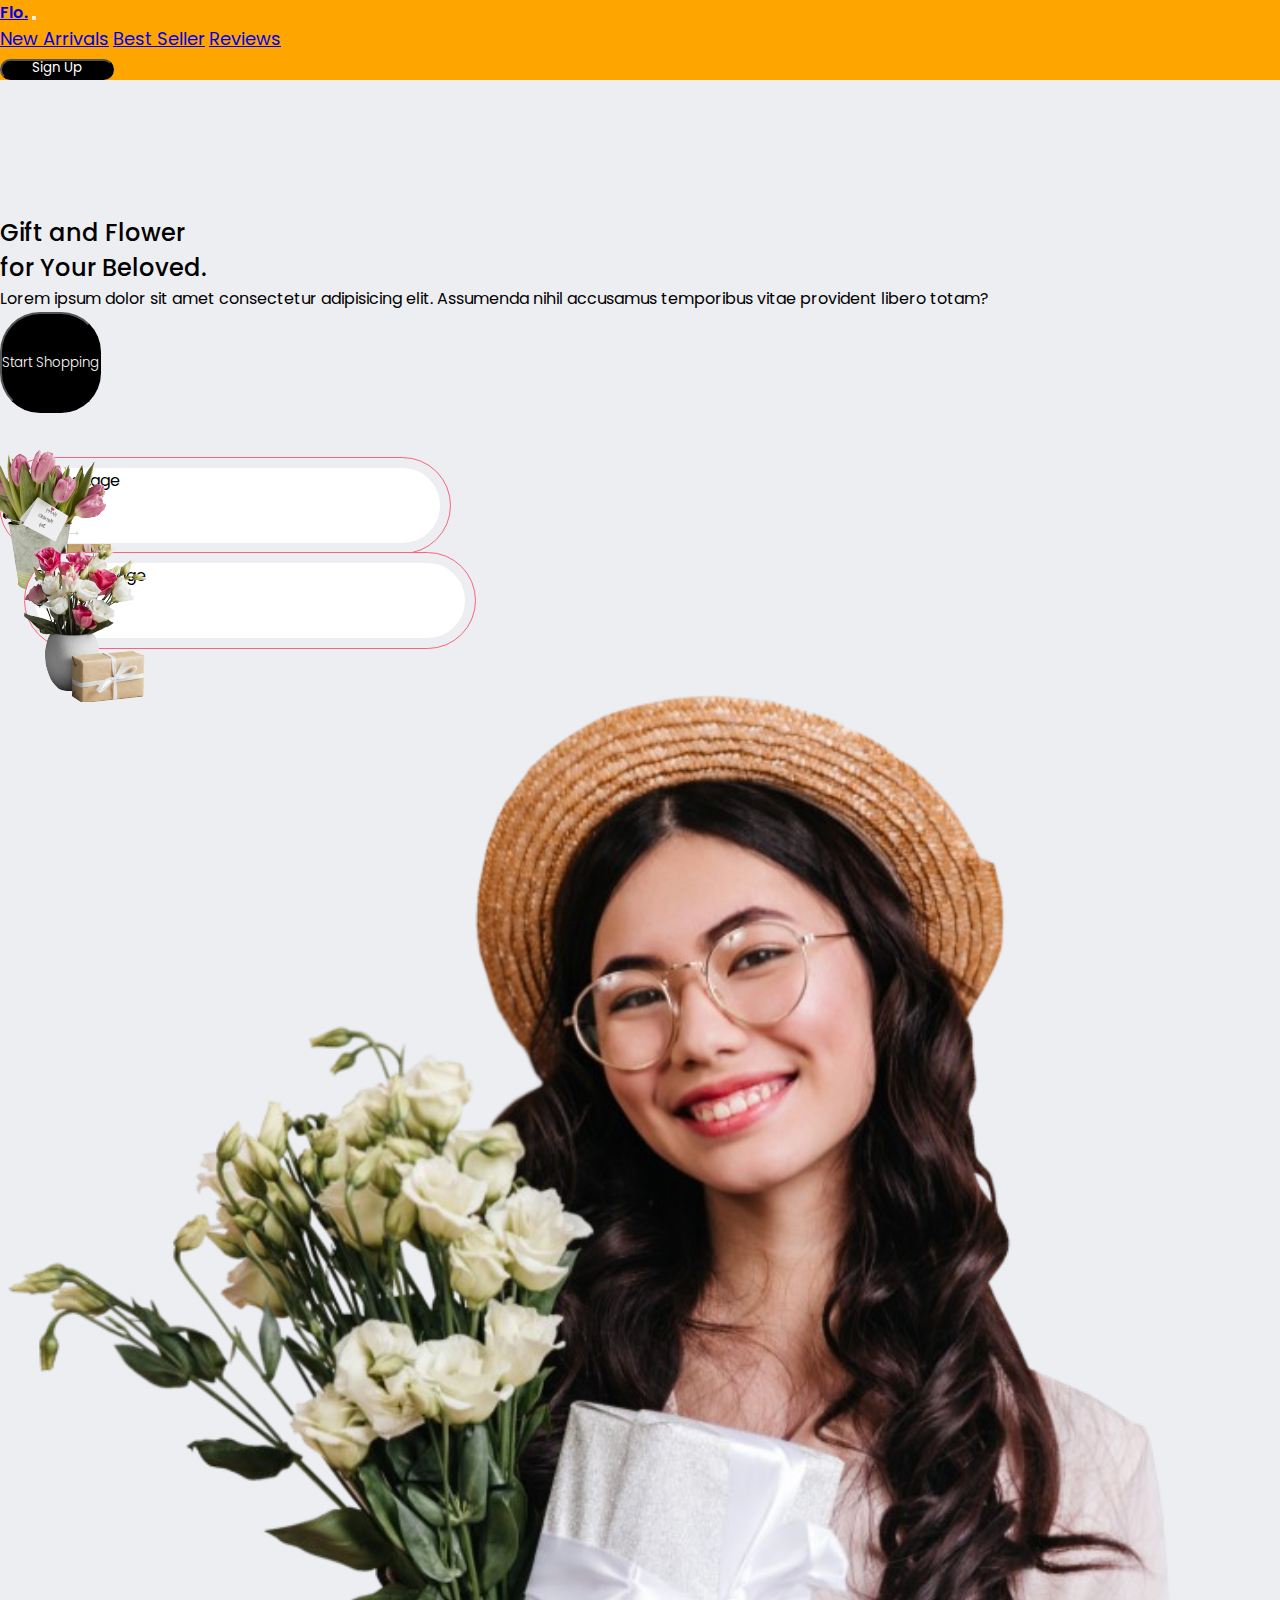
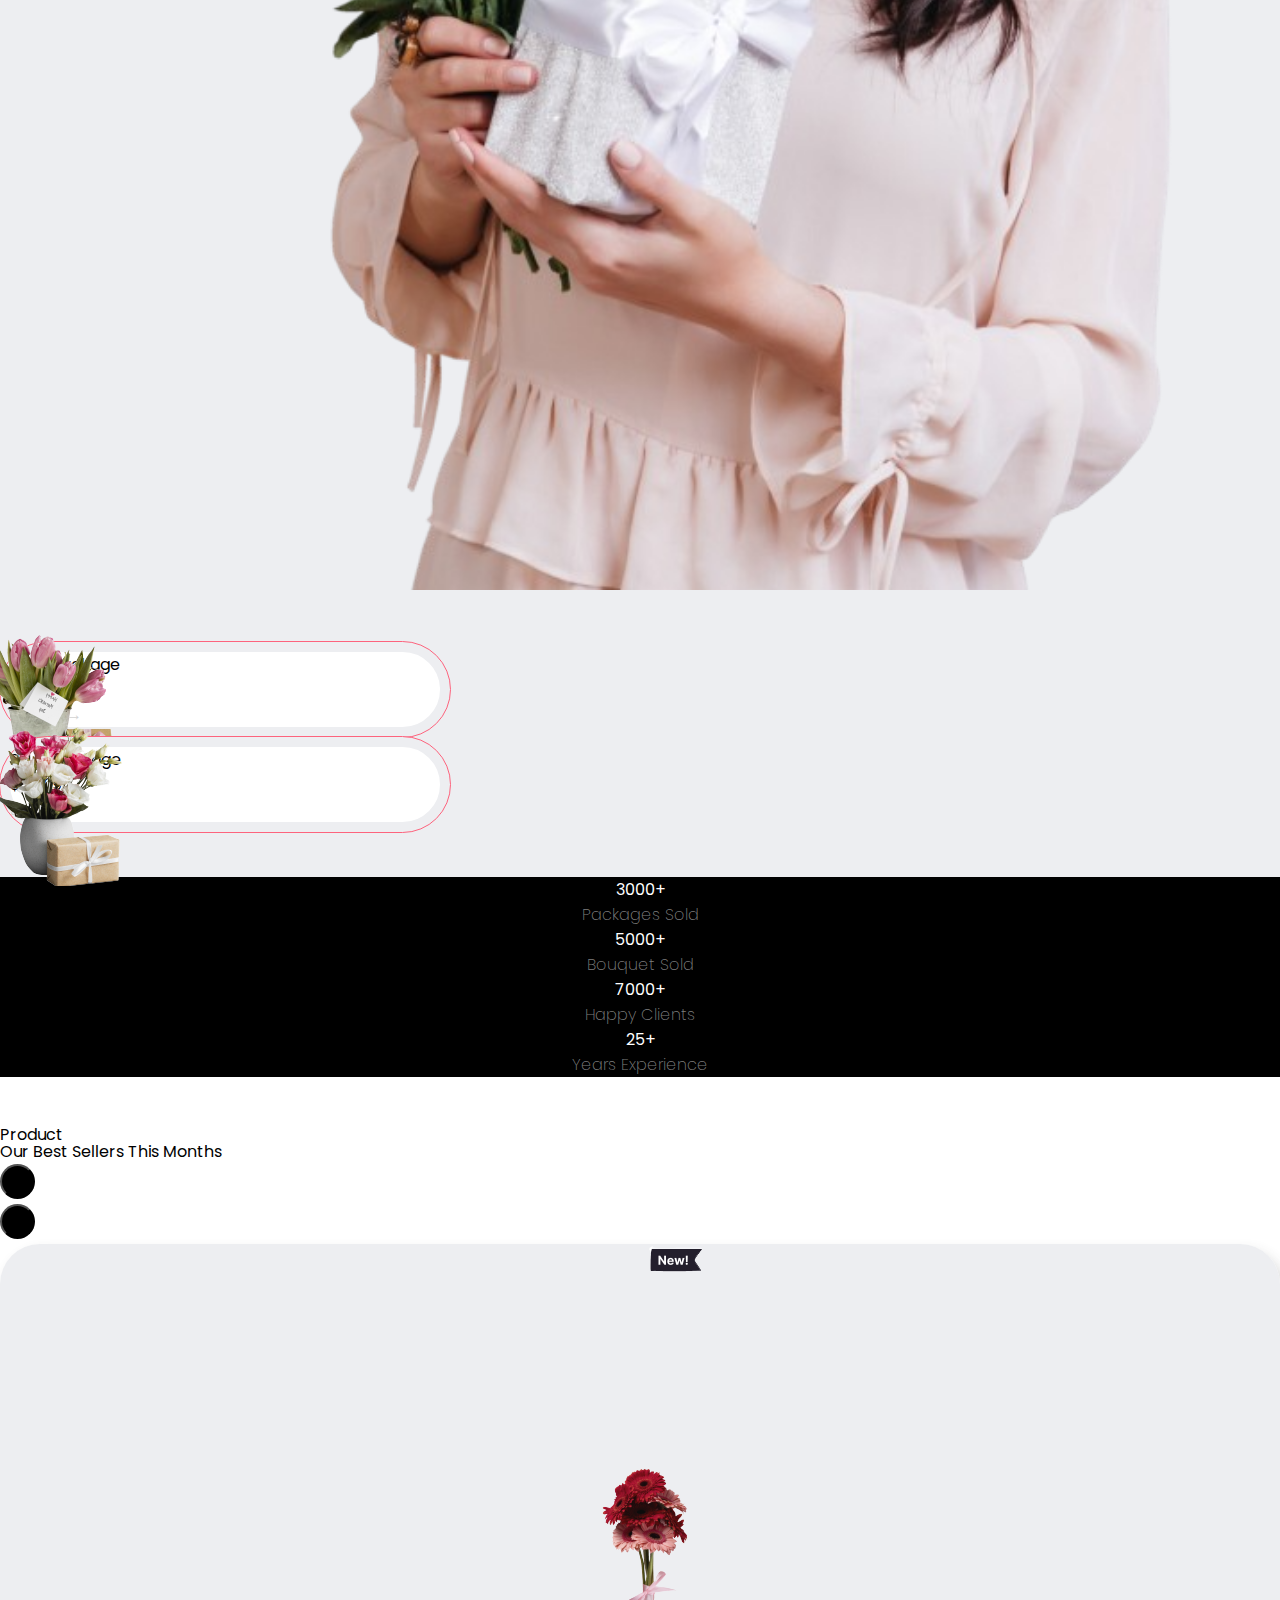
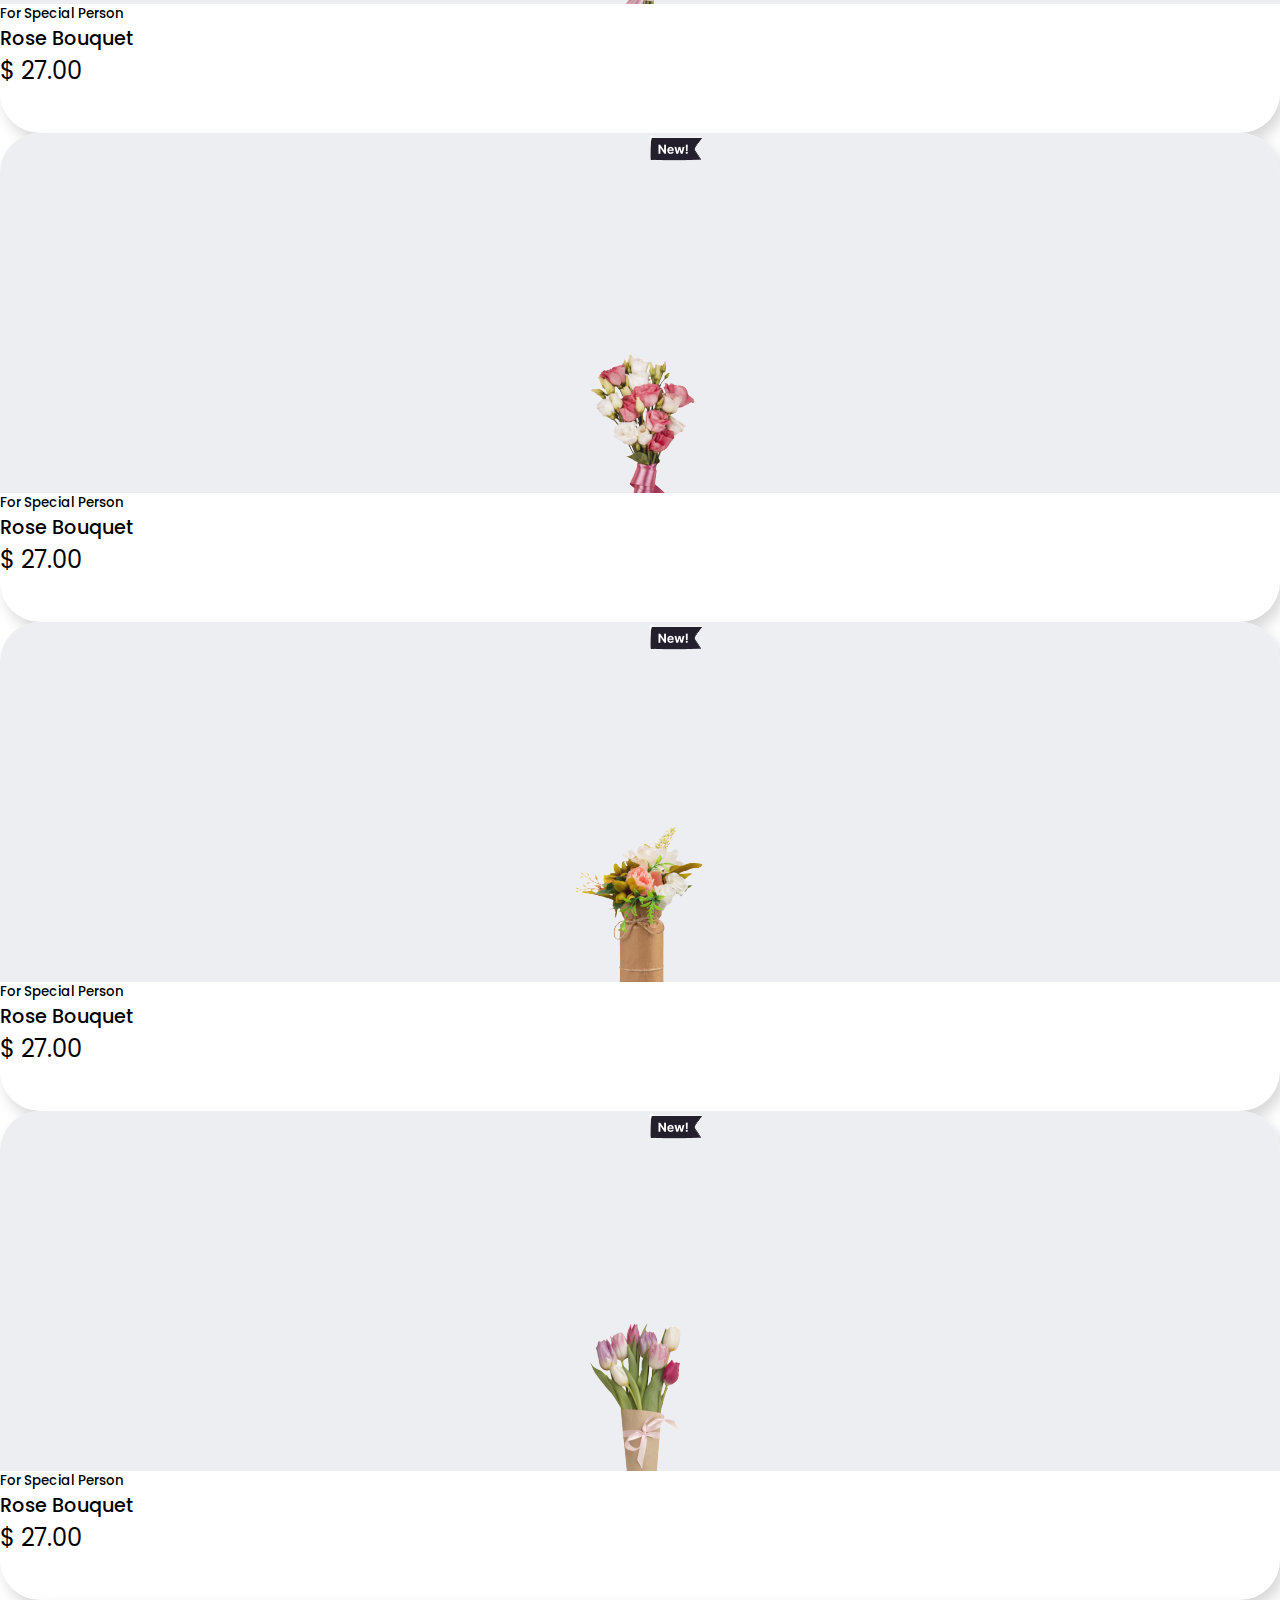
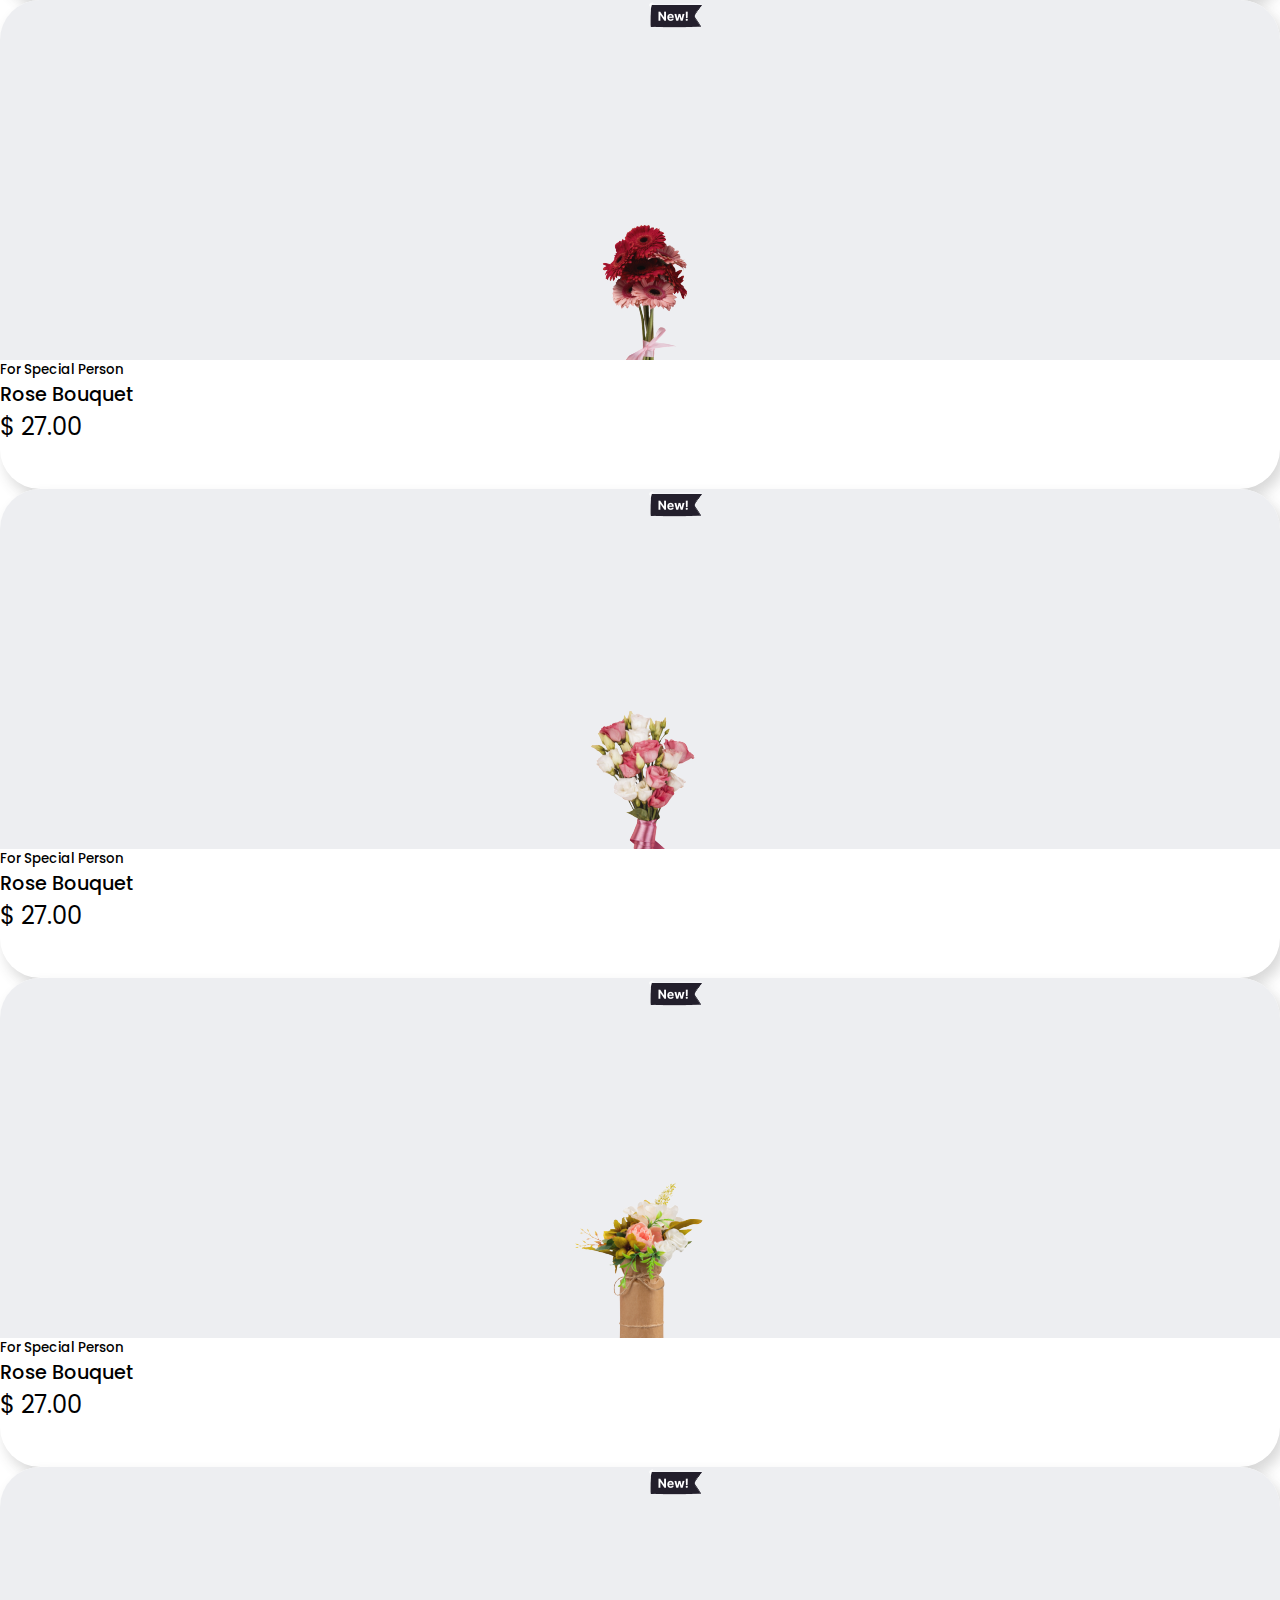
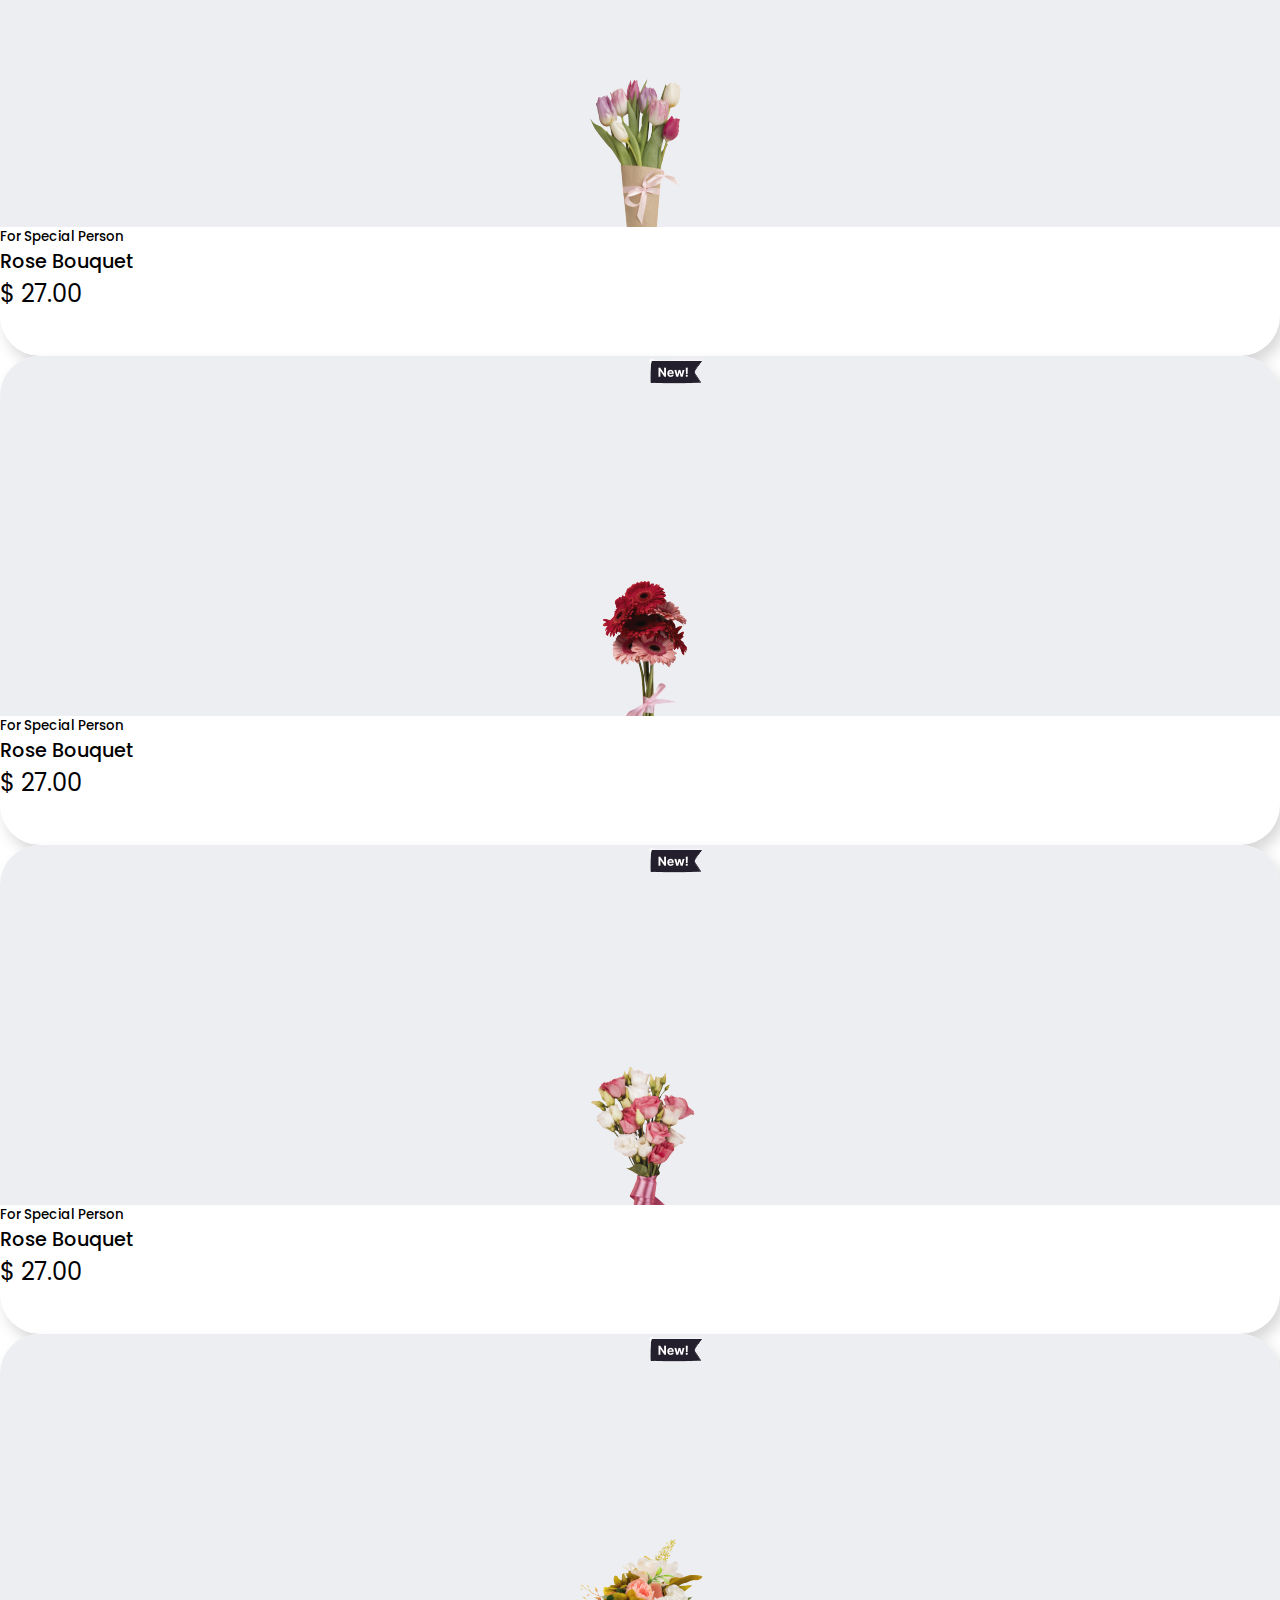
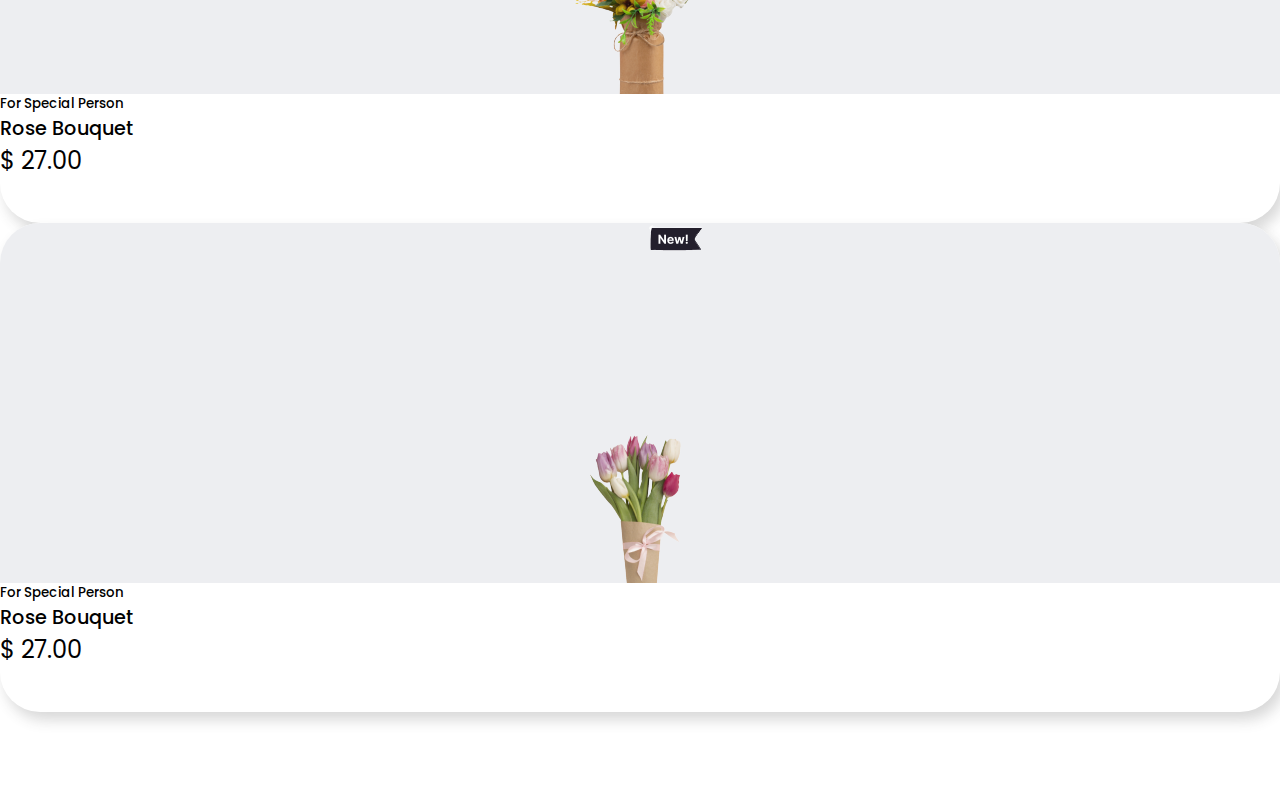
<file: index.html>
<!DOCTYPE html>
<html lang="en">

<head>
    <meta charset="UTF-8">
    <meta http-equiv="X-UA-Compatible" content="IE=edge">
    <meta name="viewport" content="width=100%, initial-scale=1.0">
    <link rel="stylesheet" href="css/plantweb.css">
    <title>FLO</title>
    <link href="https://cdn.jsdelivr.net/npm/bootstrap@5.2.3/dist/css/bootstrap.min.css" rel="stylesheet"
        integrity="sha384-rbsA2VBKQhggwzxH7pPCaAqO46MgnOM80zW1RWuH61DGLwZJEdK2Kadq2F9CUG65" crossorigin="anonymous">
    <script src="https://cdn.jsdelivr.net/npm/bootstrap@5.2.3/dist/js/bootstrap.min.js"
        integrity="sha384-cuYeSxntonz0PPNlHhBs68uyIAVpIIOZZ5JqeqvYYIcEL727kskC66kF92t6Xl2V"
        crossorigin="anonymous"></script>

    <!-- ---font-Awesome---- -->
    <link rel="stylesheet" href="https://cdnjs.cloudflare.com/ajax/libs/font-awesome/6.2.1/css/all.min.css"
        integrity="sha512-MV7K8+y+gLIBoVD59lQIYicR65iaqukzvf/nwasF0nqhPay5w/9lJmVM2hMDcnK1OnMGCdVK+iQrJ7lzPJQd1w=="
        crossorigin="anonymous" referrerpolicy="no-referrer" />

    <!-- bootstrap-icon CDN -->
    <link rel="stylesheet" href="https://cdn.jsdelivr.net/npm/bootstrap-icons@1.9.1/font/bootstrap-icons.css"
        integrity="sha384-xeJqLiuOvjUBq3iGOjvSQSIlwrpqjSHXpduPd6rQpuiM3f5/ijby8pCsnbu5S81n" crossorigin="anonymous">

</head>

<script type="text/javascript">
    document.addEventListener("DOMContentLoaded", function () {

        window.addEventListener('scroll', function () {

            if (window.scrollY > 200) {
                document.getElementById('navbar_top').classList.add('fixed-top', 'shadow');
                // add padding top to show content behind navbar
                navbar_height = document.querySelector('.navbar').offsetHeight;
                document.body.style.paddingTop = navbar_height + 'px';
            } else {
                document.getElementById('navbar_top').classList.remove('fixed-top', 'shadow');
                // remove padding top from body
                document.body.style.paddingTop = '0';
            }
        });
    });
	// DOMContentLoaded  end
</script>
<style type="text/css">
    .fixed-top {
        top: -40px;
        transform: translateY(40px);
        transition: transform .6s;
    }
</style>

<body>

    <!-- Navbar -->

    <nav class="navbar navbar-expand-lg bg-white  text-primary py-3 px-1 px-sm-2 px-md-3 px-lg-4 px-xl-5"
        id="navbar_top">
        <div class="container-fluid px-3 px-sm-1 px-md-2 px-lg-3 px-xl-4">
            <a class="navbar-brand text-uppercase" href="#"><span class="logo ps-5">Flo.</span></a>
            <button class="navbar-toggler" type="button" data-bs-toggle="collapse" data-bs-target="#navbarNavAltMarkup"
                aria-controls="navbarNavAltMarkup" aria-expanded="false" aria-label="Toggle navigation">
                <span class="navbar-toggler-icon"></span>
            </button>
            <div class="collapse navbar-collapse px-3 px-sm-1 px-md-2 px-lg-3 px-xl-4" id="navbarNavAltMarkup">
                <div class="navbar-nav ms-auto ">
                    <a class="nav-link mx-2 active" aria-current="page" href="#">New Arrivals</a>
                    <a class="nav-link mx-2" href="#">Best Seller</a>
                    <a class="nav-link mx-2" href="#">Reviews</a>
                </div>
                <div class="button-div">
                    <a class="nav-link mx-2" href="#">
                        <button class="btn button py-3"><span class="nevbar-btn-text">Sign Up</span></button>
                    </a>
                </div>
            </div>
        </div>
    </nav>

    <!-- navbar background color -->
    <div class="container-fluid navbar-back"></div>

    <!-- Header -->
    <header class="container-fluid myheader  p-0 ">
        <div class="container-fluid">
            <div class="row  p-0">
                <div class="col-12 col-sm-12 col-md-7 col-lg-7 col-xl-7 ">
                    <div class="row">
                        <div
                            class="left-container  ms-xl-5 ms-lg-4 ms-md-4 ms-sm-0 ms-0 ps-xl-5 ps-lg-4 ps-md-4 ps-sm-5 ps-5 pe-xl-5 pe-lg-4 pe-md-4 pe-sm-4 pe-4">
                            <!-- margin -->
                            <div class="d-xl-block d-lg-block d-md-none d-sm-none d-none margin-xsm "></div>
                            <div class="d-xl-none d-lg-none d-md-block d-sm-block d-block margin-sm "></div>

                            <div class="mian-heading-div mt-xl-5 mt-lg-4 mt-md-0 mt-sm-0 mt-0
                             me-xl-5 me-lg-4 me-md-2 me-sm-1 me-0 
                             pe-xl-5 pe-lg-4 pe-md-2 pe-sm-1 pe-0 ">
                                <h2 class="display-3 main-heading">Gift and Flower <span class="d-none d-xl-inline">
                                        <br></span> for Your Beloved.</h2>
                            </div>
                            <div
                                class="header-para-div mt-3 me-xl-5 me-lg-4 me-md-2 me-sm-1 me-0 pe-xl-5 pe-lg-4 pe-md-2 pe-sm-1 pe-0 ">
                                <p class="fs-5 header-para">Lorem ipsum dolor sit amet consectetur adipisicing elit.
                                    Assumenda nihil accusamus temporibus vitae provident libero totam?</p>
                            </div>
                            <div class="header-button-div mt-4">
                                <button class="btn header-button px-5">Start Shopping</button>
                            </div>
                            <!-- margin -->
                            <div class=" margin-xsm"></div>
                        </div>
                    </div>

                    <!-- Show-Case Bar -->
                    <div class=" mt-3 mb-xl-0 mb-lg-3 mb-md-1 d-xl-block d-lg-none d-md-none d-sm-none d-none">
                        <div
                            class="showcase row ms-xl-5 ms-lg-4 ms-md-4 ms-sm-0 ms-0 ps-xl-5 ps-lg-4 ps-md-4 ps-sm-5 ps-5 ">
                            <!-- First Item -->
                            <div class="col-6 showcase-rack rack-1 py-1 px-3">
                                <div class="row">
                                    <div class="">
                                        <img src="images/plant website/plant1.png" class="showcase-image-1 img-fluid"
                                            alt="">
                                    </div>
                                    <div class="col-8 ms-auto">
                                        <div class="ms-3">
                                            <div class="mt-3 ">
                                                <p class="showcase-label m-0 fs-5">Tulip Package</p>
                                            </div>
                                            <div class="mt-1">
                                                <p class="showcase-price fs-5 m-0">$70.99</p>
                                            </div>
                                            <a href="" class="showcase-detail-tag">
                                                <p class="showcase-detail m-0">Details →</p>
                                            </a>
                                        </div>

                                    </div>
                                </div>
                            </div>
                            <!-- Second Item -->
                            <div class="col-6 showcase-rack rack-2 py-1 px-3">
                                <div class="row">
                                    <div class="">
                                        <img src="images/plant website/plant2.png" class="showcase-image-2 img-fluid"
                                            alt="">
                                    </div>
                                    <div class="col-8 ms-auto">
                                        <div class="ms-3">
                                            <div class="mt-3 ">
                                                <p class="showcase-label m-0 fs-5">Rose Package</p>
                                            </div>
                                            <div class="mt-1">
                                                <p class="showcase-price fs-5 m-0">$70.99</p>
                                            </div>
                                            <a href="" class="showcase-detail-tag">
                                                <p class="showcase-detail m-0 mb-3">Details →</p>
                                            </a>
                                        </div>

                                    </div>
                                </div>
                            </div>
                        </div>
                    </div>
                </div>


                <div class="col-12 col-sm-12 col-md-5 col-lg-5 col-xl-5 right-section p-0 ">
                    <div class="header-img-div">
                        <img src="images/plant website/model-1.png" class="header-img mx-sm-auto mx-auto  " alt="">
                    </div>
                </div>
            </div>


            <div class="margin-xsm d-xl-none d-lg-block d-md-block d-sm-block d-block"></div>


            <!-- Show-Case For small screen -->
            <div class="row d-xl-none d-lg-block d-md-block d-sm-block d-block p-0">
                <!-- Show-Case Bar -->
                <div class="">
                    <div
                        class="showcase row ms-xl-3 ms-lg-3 ms-md-2 ms-sm-0 ms-0 ps-xl-5 ps-lg-4 ps-md-4 ps-sm-1 ps-1 pe-xl-5 pe-lg-4 pe-md-4 pe-sm-1 pe-1 ">
                        <!-- First Item -->
                        <div class="col-6 showcase-rack px-3">
                            <div class="row">
                                <div class="">
                                    <img src="images/plant website/plant1.png" class="showcase-image-1 img-fluid"
                                        alt="">
                                </div>
                                <div class="col-xl-8 col-lg-8 col-md-8 col-sm-9 col-10 ms-auto">
                                    <div class="ms-3">
                                        <div class="mt-md-3 mt-sm-1 mt-1">
                                            <p class="showcase-label m-0 fs-xl-5 fs-lg-5 fs-md-5 fs-sm-6 ">Tulip Package
                                            </p>
                                        </div>
                                        <div class="mt-xl-1 mt-lg-1 mt-md-1 mt-sm-0 mt-0">
                                            <p class="showcase-price m-0 fs-xl-5 fs-lg-5 fs-md-5 fs-sm-6 ">$70.99</p>
                                        </div>
                                        <a href="" class="showcase-detail-tag">
                                            <p class="showcase-detail m-0 mb-md-3 mb-sm-1 mb-0">Details →</p>
                                        </a>
                                    </div>

                                </div>
                            </div>
                        </div>
                        <!-- Second Item -->
                        <div class="col-6 showcase-rack py-1 px-3">
                            <div class="row">
                                <div class="">
                                    <img src="images/plant website/plant2.png" class="showcase-image-2 img-fluid"
                                        alt="">
                                </div>
                                <div class="col-xl-8 col-lg-8 col-md-8 col-sm-9 col-10 ms-auto">
                                    <div class="ms-3">
                                        <div class="mt-md-3 mt-sm-1 mt-1">
                                            <p class="showcase-label m-0 fs-xl-5 fs-lg-5 fs-md-5 fs-sm-6 ">Rose Package
                                            </p>
                                        </div>
                                        <div class="mt-xl-1 mt-lg-1 mt-md-1 mt-sm-0 mt-0">
                                            <p class="showcase-price m-0 fs-xl-5 fs-lg-5 fs-md-5 fs-sm-6 ">$70.99</p>
                                        </div>
                                        <a href="" class="showcase-detail-tag">
                                            <p class="showcase-detail m-0 mb-md-3 mb-sm-1 mb-0">Details →</p>
                                        </a>
                                    </div>

                                </div>
                            </div>
                        </div>
                    </div>
                </div>
                <div class="margin-xsm d-xl-none d-lg-block d-md-block d-sm-block d-block"></div>
            </div>


        </div>
    </header>

    <!-- ----------Number Row--------------- -->

    <div class="container-fluid numbers-row">
        <div class="row ">
            <div class="col-xl-1 col-lg-1 col-md-1 col-sm-0 col-0"></div>
            <div class="col-xl-10 col-lg-10 col-md-10 col-sm-12 col-12">
                <div class="row">
                    <div class="col-3  py-xl-5 py-lg-5 py-md-4 py-sm-3 py-3 mt-2 number-div">
                        <div class="container-fluid">
                            <div class="row d-flex justify-content-center">
                                <div class="numbers fs-xl-1 fs-lg-1 fs-md-1 fs-sm-2 fs-4">3000+</div>
                            </div>
                            <div class="row ">
                                <div class="numbers-item fs-xl-5 fs-lg-5 fs-md-6 fs-sm-6 fs-6">Packages Sold</div>
                            </div>
                        </div>
                    </div>
                    <div class="col-3  py-xl-5 py-lg-5 py-md-4 py-sm-3 py-3 mt-2 number-div">
                        <div class="container-fluid">
                            <div class="row ">
                                <div class="numbers fs-xl-1 fs-lg-1 fs-md-1 fs-sm-2 fs-4">5000+</div>
                            </div>
                            <div class="row ">
                                <div class="numbers-item fs-xl-5 fs-lg-5 fs-md-6 fs-sm-6 fs-6">Bouquet Sold</div>
                            </div>
                        </div>
                    </div>
                    <div class="col-3  py-xl-5 py-lg-5 py-md-4 py-sm-3 py-3 mt-2 number-div">
                        <div class="container-fluid">
                            <div class="rowr">
                                <div class="numbers fs-xl-1 fs-lg-1 fs-md-1 fs-sm-2 fs-4">7000+</div>
                            </div>
                            <div class="row ">
                                <div class="numbers-item fs-xl-5 fs-lg-5 fs-md-6 fs-sm-6 fs-6">Happy Clients</div>
                            </div>
                        </div>
                    </div>
                    <div class="col-3  py-xl-5 py-lg-5 py-md-4 py-sm-3 py-3 mt-2 number-div">
                        <div class="container-fluid">
                            <div class="row ">
                                <div class="numbers fs-xl-1 fs-lg-1 fs-md-1 fs-sm-2 fs-4">25+</div>
                            </div>
                            <div class="row ">
                                <div class="numbers-item fs-xl-5 fs-lg-5 fs-md-6 fs-sm-6 fs-6">Years <span
                                        class="d-xl-inline d-lg-inline d-md-inline d-sm-none d-none">Experience</span>
                                </div>
                            </div>
                        </div>
                    </div>
                </div>
            </div>
            <div class="col-xl-1 col-lg-1 col-md-1 col-sm-0 col-0"></div>



        </div>
    </div>

    <!-- --------------  Second Portion---------------- -->

    <div class="second-portion container-fluid">

        <div class="margin-xsm"></div>

        <div class="row">
            <div class="col-xl-1 col-lg-1 col-md-1 col-sm-0 col-0"></div>
            <div class="col-xl-10 col-lg-10 col-md-10 col-sm-12 col-12">
                <div class="row mb-3">
                    <div class="col ms-3 p-0 m-0">
                        <p class="pro-heading p-0">Product</p>
                        <p class="second-portion-heading fs-2 fw-semibold mt-0 p-0">Our Best Sellers This Months</p>
                    </div>
                    <div class="col d-flex justify-content-end" >
                        <div class="row my-auto me-2">
                            <div class="col">
                                <button class="carousel-button" type="button"
                                        data-bs-target="#carouselExampleControls" data-bs-slide="prev">
                                        <i class="fa-solid fa-angle-up fa-rotate-270"></i>
                                    </button>
                            </div>         
                            <div class="col">
                                <button class="carousel-button" type="button"
                                    data-bs-target="#carouselExampleControls" data-bs-slide="next">
                                    <i class="fa-solid fa-angle-up fa-rotate-90"></i>
                                </button>
                            </div>
                        </div>
                    </div>
                </div>

                <div class="row p-0">
                    <!-- slider -->
                    <div class="container-fluid p-0 m-0">
                        <div class="row p-0 m-0">
                            <div class="col-12">
                                <div id="carouselExampleControls" class="carousel slide" data-bs-ride="carousel">
                                    <div class="carousel-inner">
                                        <!-- first-slide -->
                                        <div class="carousel-item active " data-bs-interval="10000">
                                            <div class="carousel-div d-block w-100">
                                                <div class="contianer-fluid">
                                                    <div class="row pb-3">

                                                        <!-- -------------- Card ----------------- -->
                                                        <div class="col-xl-3 col-lg-3 col-md-4 col-sm-6 col-6">
                                                            <div class="product-card container-fluid">
                                                                <div class="row card-img-div">
                                                                    <div class="icon-div">

                                                                        <img src="images/plant website/tag-removebg-preview.png"
                                                                            class="tag w-25" alt="">

                                                                        <i class="bi bi-heart-fill heart fs-3"></i>

                                                                    </div>
                                                                    <div class="card-height"></div>

                                                                    <img src="images/plant website/p1-removebg-preview.png"
                                                                        class="card-img w-75" alt="">
                                                                </div>
                                                                <div class="row card-text-div py-4">
                                                                    <div
                                                                        class="col-9 ps-xl-3 ps-lg-3 ps-md-2 ps-sm-1 ps-0 ">
                                                                        <div class="container-fluid">
                                                                            <div class="">
                                                                                <p class="card-label m-0">For Special
                                                                                    Person</p>
                                                                                <p class="card-title m-0">Rose Bouquet
                                                                                </p>
                                                                                <p class="card-price m-0">$ 27.00</p>
                                                                            </div>
                                                                        </div>
                                                                    </div>
                                                                    <div class="col-3 ps-sm-1 ps-0 my-auto">
                                                                        <div
                                                                            class="card-button btn d-flex justify-content-center">
                                                                            <i class="bi bi-cart3 card-button-icon"></i>
                                                                        </div>
                                                                    </div>
                                                                </div>
                                                            </div>
                                                        </div>

                                                        <div class="col-xl-3 col-lg-3 col-md-4 col-sm-6 col-6">
                                                            <div class="product-card container-fluid">
                                                                <div class="row card-img-div">
                                                                    <div class="icon-div">

                                                                        <img src="images/plant website/tag-removebg-preview.png"
                                                                            class="tag w-25" alt="">

                                                                        <i class="bi bi-heart-fill heart fs-3"></i>

                                                                    </div>
                                                                    <div class="card-height"></div>

                                                                    <img src="images/plant website/p2.png"
                                                                        class="card-img w-75" alt="">
                                                                </div>
                                                                <div class="row card-text-div py-4">
                                                                    <div
                                                                        class="col-9 ps-xl-3 ps-lg-3 ps-md-2 ps-sm-1 ps-0 ">
                                                                        <div class="container-fluid">
                                                                            <div class="">
                                                                                <p class="card-label m-0">For Special
                                                                                    Person</p>
                                                                                <p class="card-title m-0">Rose Bouquet
                                                                                </p>
                                                                                <p class="card-price m-0">$ 27.00</p>
                                                                            </div>
                                                                        </div>
                                                                    </div>
                                                                    <div class="col-3 ps-sm-1 ps-0 my-auto">
                                                                        <div
                                                                            class="card-button btn d-flex justify-content-center">
                                                                            <i class="bi bi-cart3 card-button-icon"></i>
                                                                        </div>
                                                                    </div>
                                                                </div>
                                                            </div>
                                                        </div>

                                                        <div class="col-xl-3 col-lg-3 col-md-4 col-sm-0 col-12 d-xl-block d-lg-block d-md-block d-sm-none d-none">
                                                            <div class="product-card container-fluid">
                                                                <div class="row card-img-div">
                                                                    <div class="icon-div">

                                                                        <img src="images/plant website/tag-removebg-preview.png"
                                                                            class="tag w-25" alt="">

                                                                        <i class="bi bi-heart-fill heart fs-3"></i>

                                                                    </div>
                                                                    <div class="card-height"></div>

                                                                    <img src="images/plant website/p4.png"
                                                                        class="card-img w-75" alt="">
                                                                </div>
                                                                <div class="row card-text-div py-4">
                                                                    <div
                                                                        class="col-9 ps-xl-3 ps-lg-3 ps-md-2 ps-sm-1 ps-0 ">
                                                                        <div class="container-fluid">
                                                                            <div class="">
                                                                                <p class="card-label m-0">For Special
                                                                                    Person</p>
                                                                                <p class="card-title m-0">Rose Bouquet
                                                                                </p>
                                                                                <p class="card-price m-0">$ 27.00</p>
                                                                            </div>
                                                                        </div>
                                                                    </div>
                                                                    <div class="col-3 ps-sm-1 ps-0 my-auto">
                                                                        <div
                                                                            class="card-button btn d-flex justify-content-center">
                                                                            <i class="bi bi-cart3 card-button-icon"></i>
                                                                        </div>
                                                                    </div>
                                                                </div>
                                                            </div>
                                                        </div>

                                                        <div class="col-xl-3 col-lg-3 col-md-4 col-sm-6 col-6 d-xl-block d-lg-block d-md-none d-sm-none d-none">
                                                            <div class="product-card container-fluid">
                                                                <div class="row card-img-div">
                                                                    <div class="icon-div">

                                                                        <img src="images/plant website/tag-removebg-preview.png"
                                                                            class="tag w-25" alt="">

                                                                        <i class="bi bi-heart-fill heart fs-3"></i>

                                                                    </div>
                                                                    <div class="card-height"></div>

                                                                    <img src="images/plant website/p3.png"
                                                                        class="card-img w-75" alt="">
                                                                </div>
                                                                <div class="row card-text-div py-4">
                                                                    <div
                                                                        class="col-9 ps-xl-3 ps-lg-3 ps-md-2 ps-sm-1 ps-0 ">
                                                                        <div class="container-fluid">
                                                                            <div class="">
                                                                                <p class="card-label m-0">For Special
                                                                                    Person</p>
                                                                                <p class="card-title m-0">Rose Bouquet
                                                                                </p>
                                                                                <p class="card-price m-0">$ 27.00</p>
                                                                            </div>
                                                                        </div>
                                                                    </div>
                                                                    <div class="col-3 ps-sm-1 ps-0 my-auto">
                                                                        <div
                                                                            class="card-button btn d-flex justify-content-center">
                                                                            <i class="bi bi-cart3 card-button-icon"></i>
                                                                        </div>
                                                                    </div>
                                                                </div>
                                                            </div>
                                                        </div>


                                                        

                                                        

                                                    </div>
                                                </div>
                                            </div>
                                        </div>

                                        <!-- Second-slide -->
                                        <div class="carousel-item " data-bs-interval="10000">
                                            <div class="carousel-div d-block w-100">
                                                <div class="contianer-fluid">
                                                    <div class="row pb-3">

                                                        <!-- -------------- Card ----------------- -->
                                                        <div class="col-xl-3 col-lg-3 col-md-4 col-sm-6 col-6">
                                                            <div class="product-card container-fluid">
                                                                <div class="row card-img-div">
                                                                    <div class="icon-div">

                                                                        <img src="images/plant website/tag-removebg-preview.png"
                                                                            class="tag w-25" alt="">

                                                                        <i class="bi bi-heart-fill heart fs-3"></i>

                                                                    </div>
                                                                    <div class="card-height"></div>

                                                                    <img src="images/plant website/p1-removebg-preview.png"
                                                                        class="card-img w-75" alt="">
                                                                </div>
                                                                <div class="row card-text-div py-4">
                                                                    <div
                                                                        class="col-9 ps-xl-3 ps-lg-3 ps-md-2 ps-sm-1 ps-0 ">
                                                                        <div class="container-fluid">
                                                                            <div class="">
                                                                                <p class="card-label m-0">For Special
                                                                                    Person</p>
                                                                                <p class="card-title m-0">Rose Bouquet
                                                                                </p>
                                                                                <p class="card-price m-0">$ 27.00</p>
                                                                            </div>
                                                                        </div>
                                                                    </div>
                                                                    <div class="col-3 ps-sm-1 ps-0 my-auto">
                                                                        <div
                                                                            class="card-button btn d-flex justify-content-center">
                                                                            <i class="bi bi-cart3 card-button-icon"></i>
                                                                        </div>
                                                                    </div>
                                                                </div>
                                                            </div>
                                                        </div>

                                                        <div class="col-xl-3 col-lg-3 col-md-4 col-sm-6 col-6">
                                                            <div class="product-card container-fluid">
                                                                <div class="row card-img-div">
                                                                    <div class="icon-div">

                                                                        <img src="images/plant website/tag-removebg-preview.png"
                                                                            class="tag w-25" alt="">

                                                                        <i class="bi bi-heart-fill heart fs-3"></i>

                                                                    </div>
                                                                    <div class="card-height"></div>

                                                                    <img src="images/plant website/p2.png"
                                                                        class="card-img w-75" alt="">
                                                                </div>
                                                                <div class="row card-text-div py-4">
                                                                    <div
                                                                        class="col-9 ps-xl-3 ps-lg-3 ps-md-2 ps-sm-1 ps-0 ">
                                                                        <div class="container-fluid">
                                                                            <div class="">
                                                                                <p class="card-label m-0">For Special
                                                                                    Person</p>
                                                                                <p class="card-title m-0">Rose Bouquet
                                                                                </p>
                                                                                <p class="card-price m-0">$ 27.00</p>
                                                                            </div>
                                                                        </div>
                                                                    </div>
                                                                    <div class="col-3 ps-sm-1 ps-0 my-auto">
                                                                        <div
                                                                            class="card-button btn d-flex justify-content-center">
                                                                            <i class="bi bi-cart3 card-button-icon"></i>
                                                                        </div>
                                                                    </div>
                                                                </div>
                                                            </div>
                                                        </div>

                                                        <div class="col-xl-3 col-lg-3 col-md-4 col-sm-0 col-12 d-xl-block d-lg-block d-md-block d-sm-none d-none">
                                                            <div class="product-card container-fluid">
                                                                <div class="row card-img-div">
                                                                    <div class="icon-div">

                                                                        <img src="images/plant website/tag-removebg-preview.png"
                                                                            class="tag w-25" alt="">

                                                                        <i class="bi bi-heart-fill heart fs-3"></i>

                                                                    </div>
                                                                    <div class="card-height"></div>

                                                                    <img src="images/plant website/p4.png"
                                                                        class="card-img w-75" alt="">
                                                                </div>
                                                                <div class="row card-text-div py-4">
                                                                    <div
                                                                        class="col-9 ps-xl-3 ps-lg-3 ps-md-2 ps-sm-1 ps-0 ">
                                                                        <div class="container-fluid">
                                                                            <div class="">
                                                                                <p class="card-label m-0">For Special
                                                                                    Person</p>
                                                                                <p class="card-title m-0">Rose Bouquet
                                                                                </p>
                                                                                <p class="card-price m-0">$ 27.00</p>
                                                                            </div>
                                                                        </div>
                                                                    </div>
                                                                    <div class="col-3 ps-sm-1 ps-0 my-auto">
                                                                        <div
                                                                            class="card-button btn d-flex justify-content-center">
                                                                            <i class="bi bi-cart3 card-button-icon"></i>
                                                                        </div>
                                                                    </div>
                                                                </div>
                                                            </div>
                                                        </div>

                                                        <div class="col-xl-3 col-lg-3 col-md-4 col-sm-6 col-6 d-xl-block d-lg-block d-md-none d-sm-none d-none">
                                                            <div class="product-card container-fluid">
                                                                <div class="row card-img-div">
                                                                    <div class="icon-div">

                                                                        <img src="images/plant website/tag-removebg-preview.png"
                                                                            class="tag w-25" alt="">

                                                                        <i class="bi bi-heart-fill heart fs-3"></i>

                                                                    </div>
                                                                    <div class="card-height"></div>

                                                                    <img src="images/plant website/p3.png"
                                                                        class="card-img w-75" alt="">
                                                                </div>
                                                                <div class="row card-text-div py-4">
                                                                    <div
                                                                        class="col-9 ps-xl-3 ps-lg-3 ps-md-2 ps-sm-1 ps-0 ">
                                                                        <div class="container-fluid">
                                                                            <div class="">
                                                                                <p class="card-label m-0">For Special
                                                                                    Person</p>
                                                                                <p class="card-title m-0">Rose Bouquet
                                                                                </p>
                                                                                <p class="card-price m-0">$ 27.00</p>
                                                                            </div>
                                                                        </div>
                                                                    </div>
                                                                    <div class="col-3 ps-sm-1 ps-0 my-auto">
                                                                        <div
                                                                            class="card-button btn d-flex justify-content-center">
                                                                            <i class="bi bi-cart3 card-button-icon"></i>
                                                                        </div>
                                                                    </div>
                                                                </div>
                                                            </div>
                                                        </div>


                                                        

                                                        

                                                    </div>
                                                </div>
                                            </div>
                                        </div>

                                        <!-- Third-slide -->
                                        <div class="carousel-item " data-bs-interval="10000">
                                            <div class="carousel-div d-block w-100">
                                                <div class="contianer-fluid">
                                                    <div class="row pb-3">

                                                        <!-- -------------- Card ----------------- -->
                                                        <div class="col-xl-3 col-lg-3 col-md-4 col-sm-6 col-6">
                                                            <div class="product-card container-fluid">
                                                                <div class="row card-img-div">
                                                                    <div class="icon-div">

                                                                        <img src="images/plant website/tag-removebg-preview.png"
                                                                            class="tag w-25" alt="">

                                                                        <i class="bi bi-heart-fill heart fs-3"></i>

                                                                    </div>
                                                                    <div class="card-height"></div>

                                                                    <img src="images/plant website/p1-removebg-preview.png"
                                                                        class="card-img w-75" alt="">
                                                                </div>
                                                                <div class="row card-text-div py-4">
                                                                    <div
                                                                        class="col-9 ps-xl-3 ps-lg-3 ps-md-2 ps-sm-1 ps-0 ">
                                                                        <div class="container-fluid">
                                                                            <div class="">
                                                                                <p class="card-label m-0">For Special
                                                                                    Person</p>
                                                                                <p class="card-title m-0">Rose Bouquet
                                                                                </p>
                                                                                <p class="card-price m-0">$ 27.00</p>
                                                                            </div>
                                                                        </div>
                                                                    </div>
                                                                    <div class="col-3 ps-sm-1 ps-0 my-auto">
                                                                        <div
                                                                            class="card-button btn d-flex justify-content-center">
                                                                            <i class="bi bi-cart3 card-button-icon"></i>
                                                                        </div>
                                                                    </div>
                                                                </div>
                                                            </div>
                                                        </div>

                                                        <div class="col-xl-3 col-lg-3 col-md-4 col-sm-6 col-6">
                                                            <div class="product-card container-fluid">
                                                                <div class="row card-img-div">
                                                                    <div class="icon-div">

                                                                        <img src="images/plant website/tag-removebg-preview.png"
                                                                            class="tag w-25" alt="">

                                                                        <i class="bi bi-heart-fill heart fs-3"></i>

                                                                    </div>
                                                                    <div class="card-height"></div>

                                                                    <img src="images/plant website/p2.png"
                                                                        class="card-img w-75" alt="">
                                                                </div>
                                                                <div class="row card-text-div py-4">
                                                                    <div
                                                                        class="col-9 ps-xl-3 ps-lg-3 ps-md-2 ps-sm-1 ps-0 ">
                                                                        <div class="container-fluid">
                                                                            <div class="">
                                                                                <p class="card-label m-0">For Special
                                                                                    Person</p>
                                                                                <p class="card-title m-0">Rose Bouquet
                                                                                </p>
                                                                                <p class="card-price m-0">$ 27.00</p>
                                                                            </div>
                                                                        </div>
                                                                    </div>
                                                                    <div class="col-3 ps-sm-1 ps-0 my-auto">
                                                                        <div
                                                                            class="card-button btn d-flex justify-content-center">
                                                                            <i class="bi bi-cart3 card-button-icon"></i>
                                                                        </div>
                                                                    </div>
                                                                </div>
                                                            </div>
                                                        </div>

                                                        <div class="col-xl-3 col-lg-3 col-md-4 col-sm-0 col-12 d-xl-block d-lg-block d-md-block d-sm-none d-none">
                                                            <div class="product-card container-fluid">
                                                                <div class="row card-img-div">
                                                                    <div class="icon-div">

                                                                        <img src="images/plant website/tag-removebg-preview.png"
                                                                            class="tag w-25" alt="">

                                                                        <i class="bi bi-heart-fill heart fs-3"></i>

                                                                    </div>
                                                                    <div class="card-height"></div>

                                                                    <img src="images/plant website/p4.png"
                                                                        class="card-img w-75" alt="">
                                                                </div>
                                                                <div class="row card-text-div py-4">
                                                                    <div
                                                                        class="col-9 ps-xl-3 ps-lg-3 ps-md-2 ps-sm-1 ps-0 ">
                                                                        <div class="container-fluid">
                                                                            <div class="">
                                                                                <p class="card-label m-0">For Special
                                                                                    Person</p>
                                                                                <p class="card-title m-0">Rose Bouquet
                                                                                </p>
                                                                                <p class="card-price m-0">$ 27.00</p>
                                                                            </div>
                                                                        </div>
                                                                    </div>
                                                                    <div class="col-3 ps-sm-1 ps-0 my-auto">
                                                                        <div
                                                                            class="card-button btn d-flex justify-content-center">
                                                                            <i class="bi bi-cart3 card-button-icon"></i>
                                                                        </div>
                                                                    </div>
                                                                </div>
                                                            </div>
                                                        </div>

                                                        <div class="col-xl-3 col-lg-3 col-md-4 col-sm-6 col-6 d-xl-block d-lg-block d-md-none d-sm-none d-none">
                                                            <div class="product-card container-fluid">
                                                                <div class="row card-img-div">
                                                                    <div class="icon-div">

                                                                        <img src="images/plant website/tag-removebg-preview.png"
                                                                            class="tag w-25" alt="">

                                                                        <i class="bi bi-heart-fill heart fs-3"></i>

                                                                    </div>
                                                                    <div class="card-height"></div>

                                                                    <img src="images/plant website/p3.png"
                                                                        class="card-img w-75" alt="">
                                                                </div>
                                                                <div class="row card-text-div py-4">
                                                                    <div
                                                                        class="col-9 ps-xl-3 ps-lg-3 ps-md-2 ps-sm-1 ps-0 ">
                                                                        <div class="container-fluid">
                                                                            <div class="">
                                                                                <p class="card-label m-0">For Special
                                                                                    Person</p>
                                                                                <p class="card-title m-0">Rose Bouquet
                                                                                </p>
                                                                                <p class="card-price m-0">$ 27.00</p>
                                                                            </div>
                                                                        </div>
                                                                    </div>
                                                                    <div class="col-3 ps-sm-1 ps-0 my-auto">
                                                                        <div
                                                                            class="card-button btn d-flex justify-content-center">
                                                                            <i class="bi bi-cart3 card-button-icon"></i>
                                                                        </div>
                                                                    </div>
                                                                </div>
                                                            </div>
                                                        </div>


                                                        

                                                        

                                                    </div>
                                                </div>
                                            </div>
                                        </div>


                                    </div>
                                    
                                </div>
                            </div>
                        </div>
                    </div>
                </div>

            </div>
            <div class="col-xl-1 col-lg-1 col-md-1 col-sm-0 col-0"></div>
        </div>



        <div class="margin-sm"></div>


    </div>


</body>

</html>
</file>
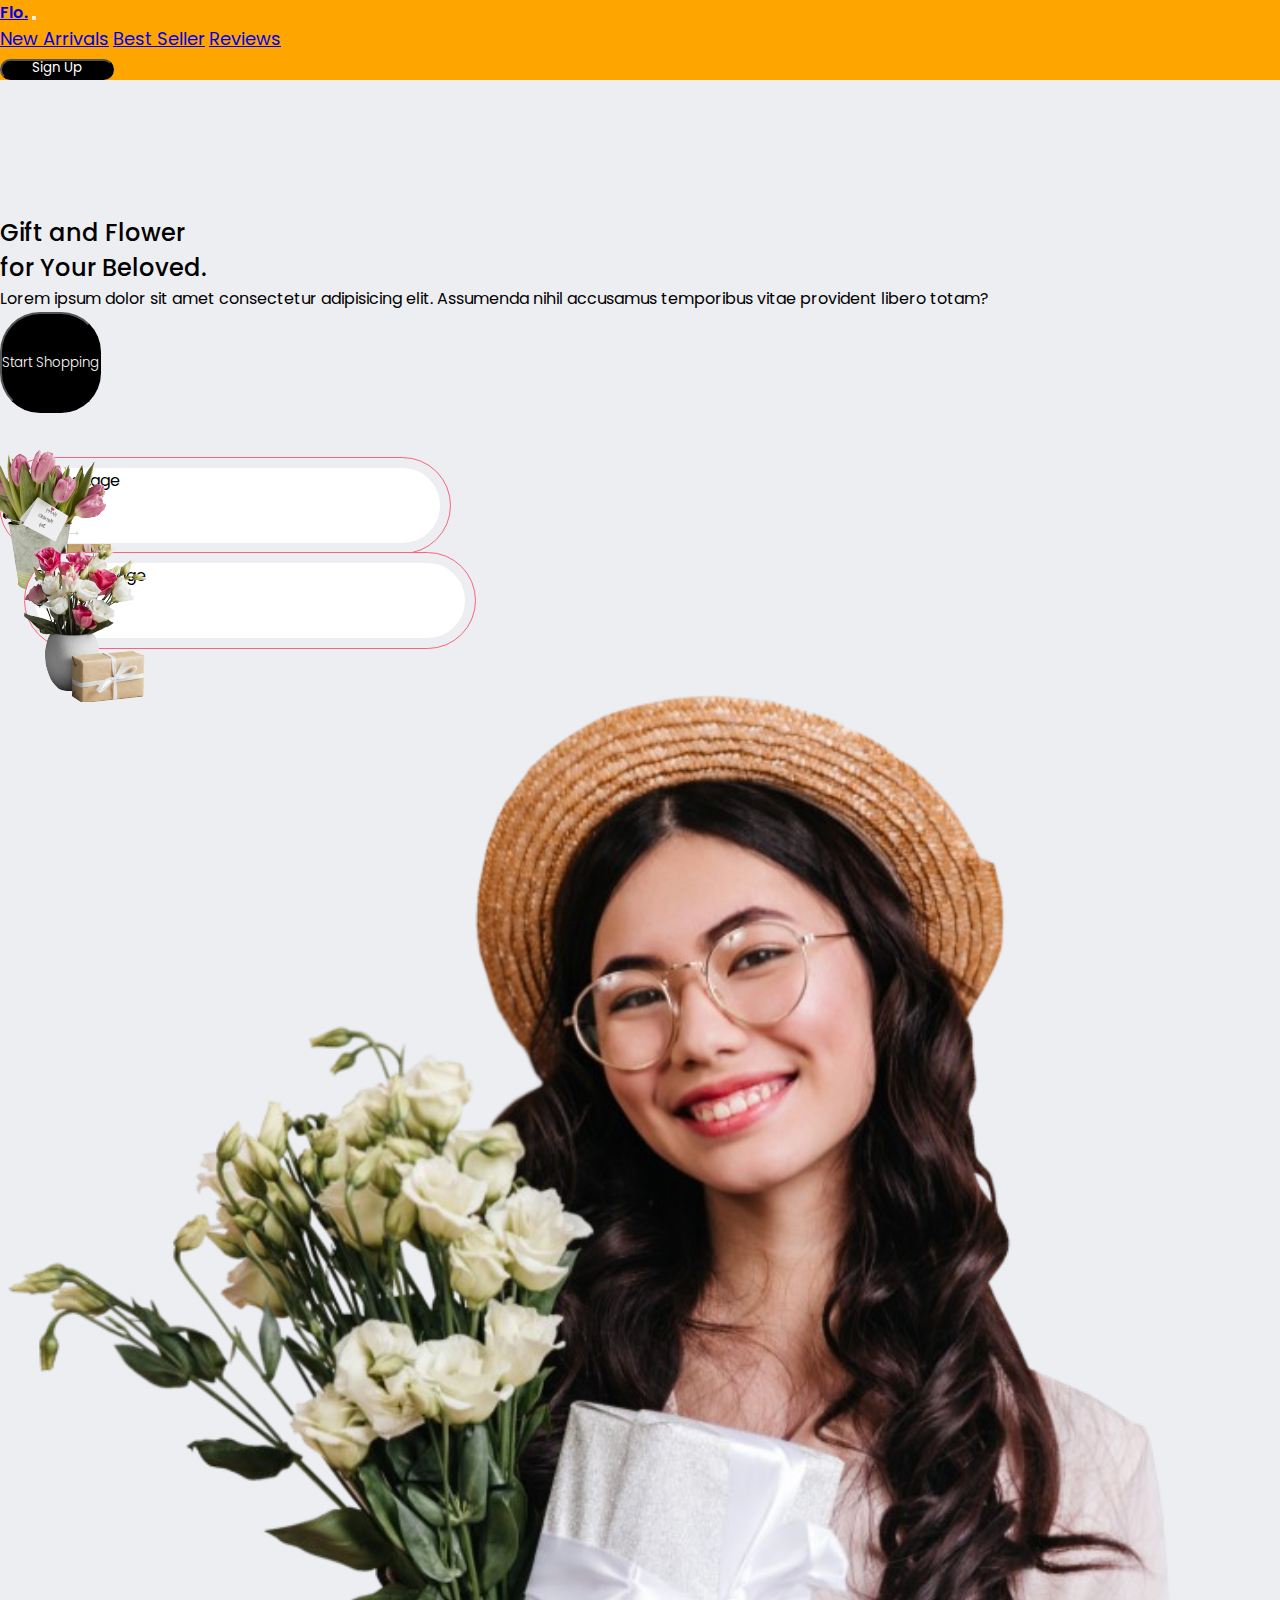
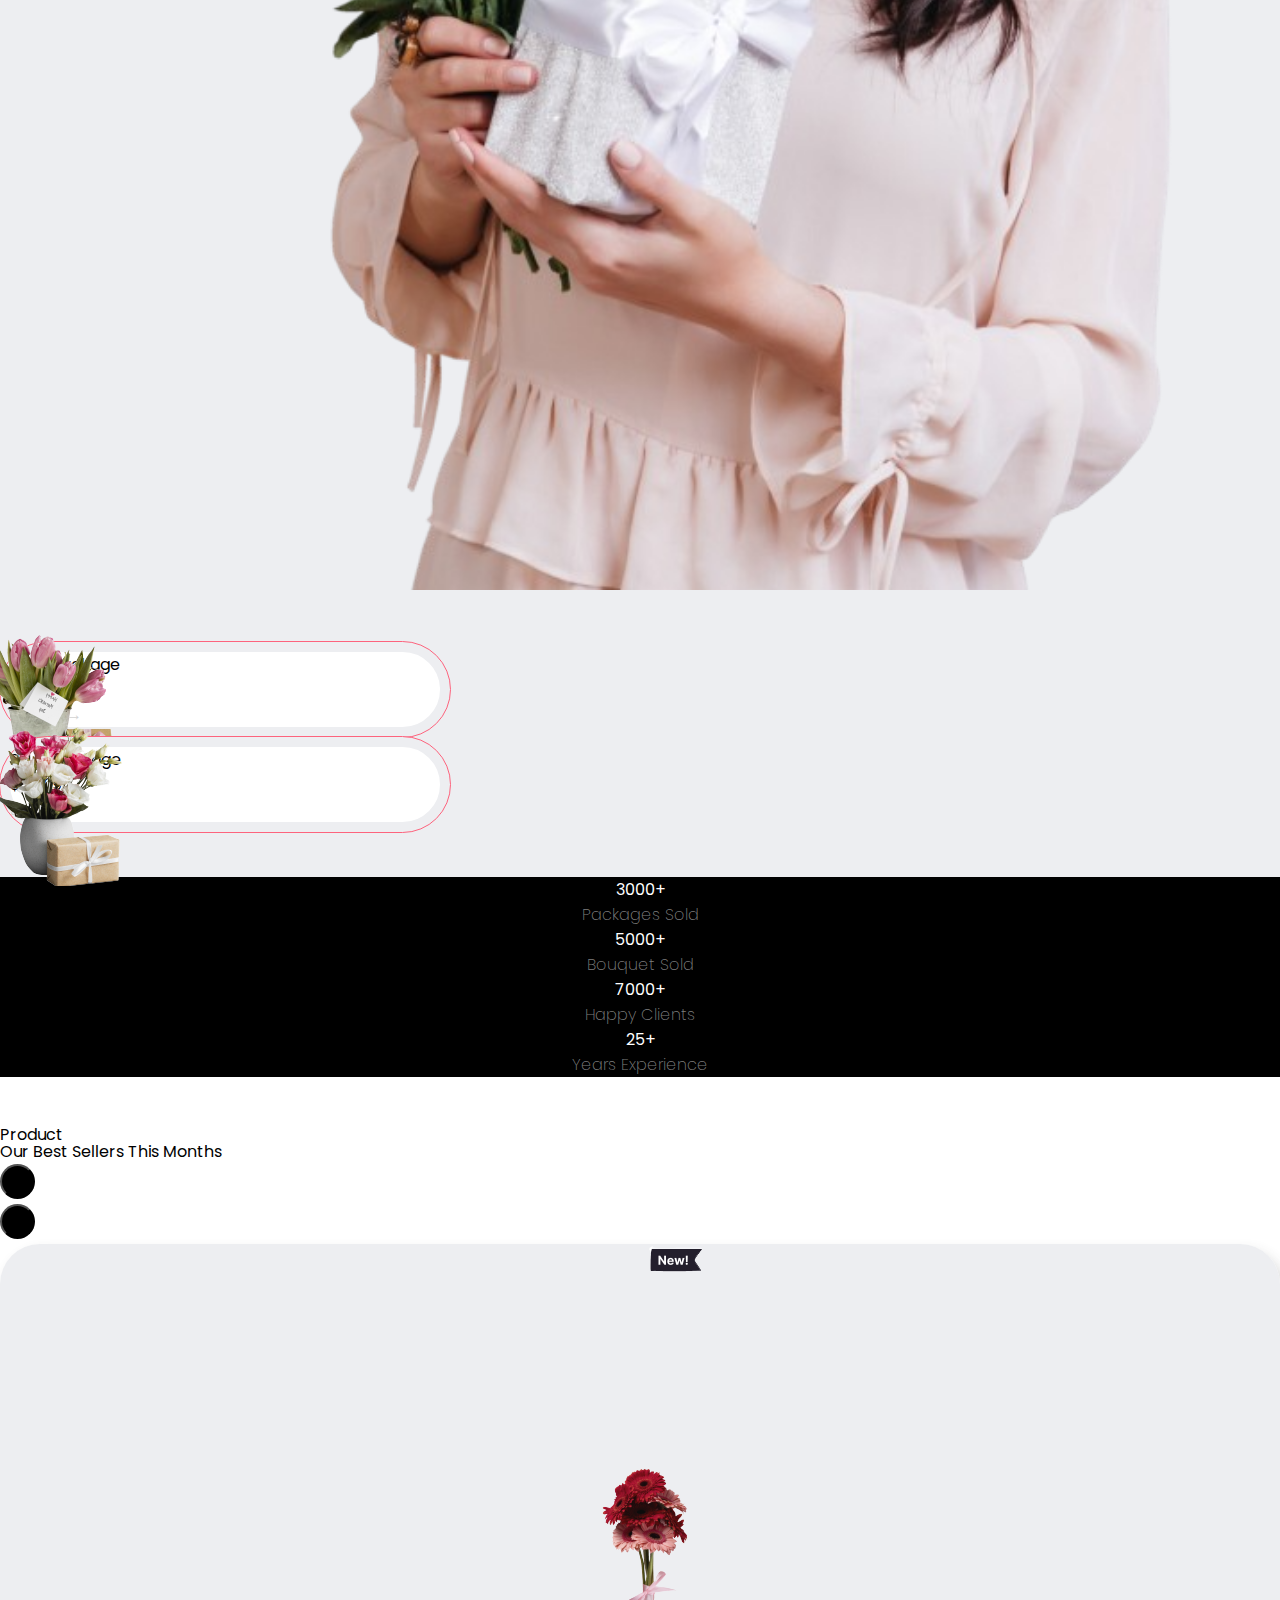
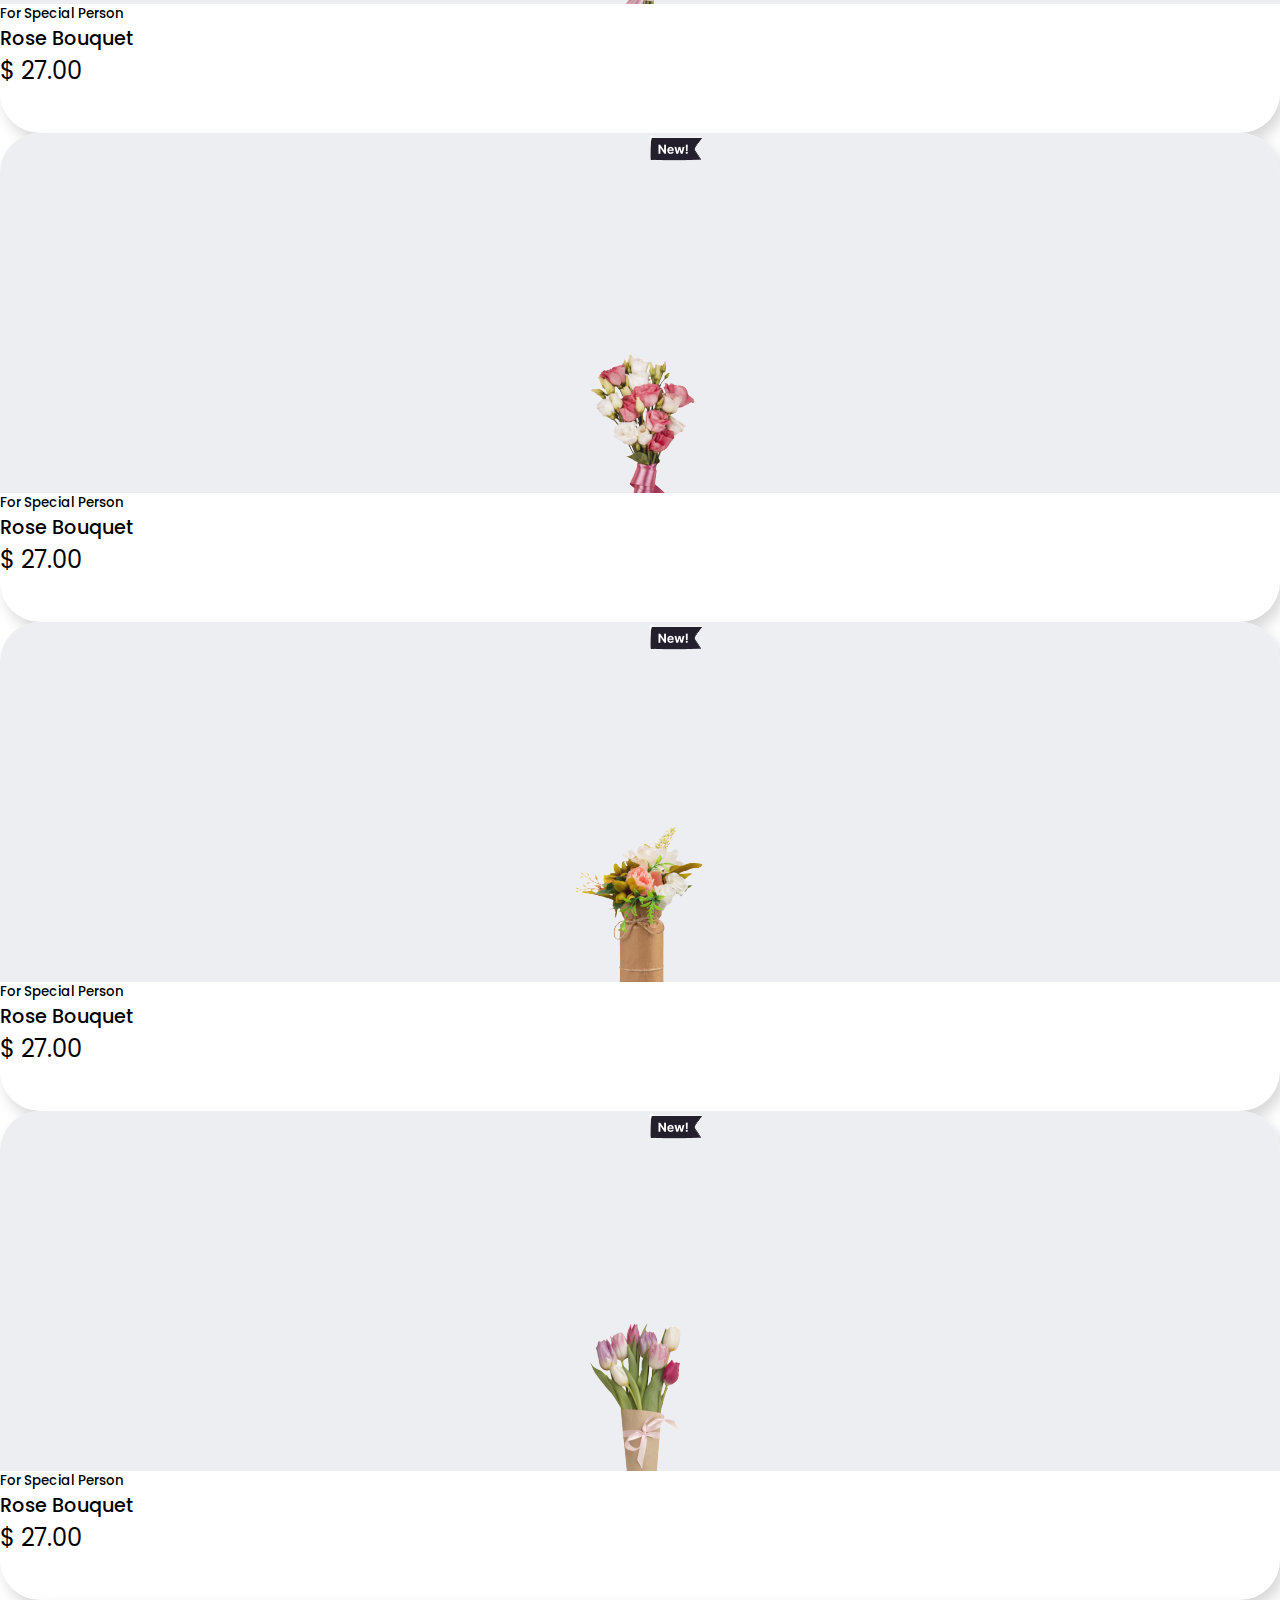
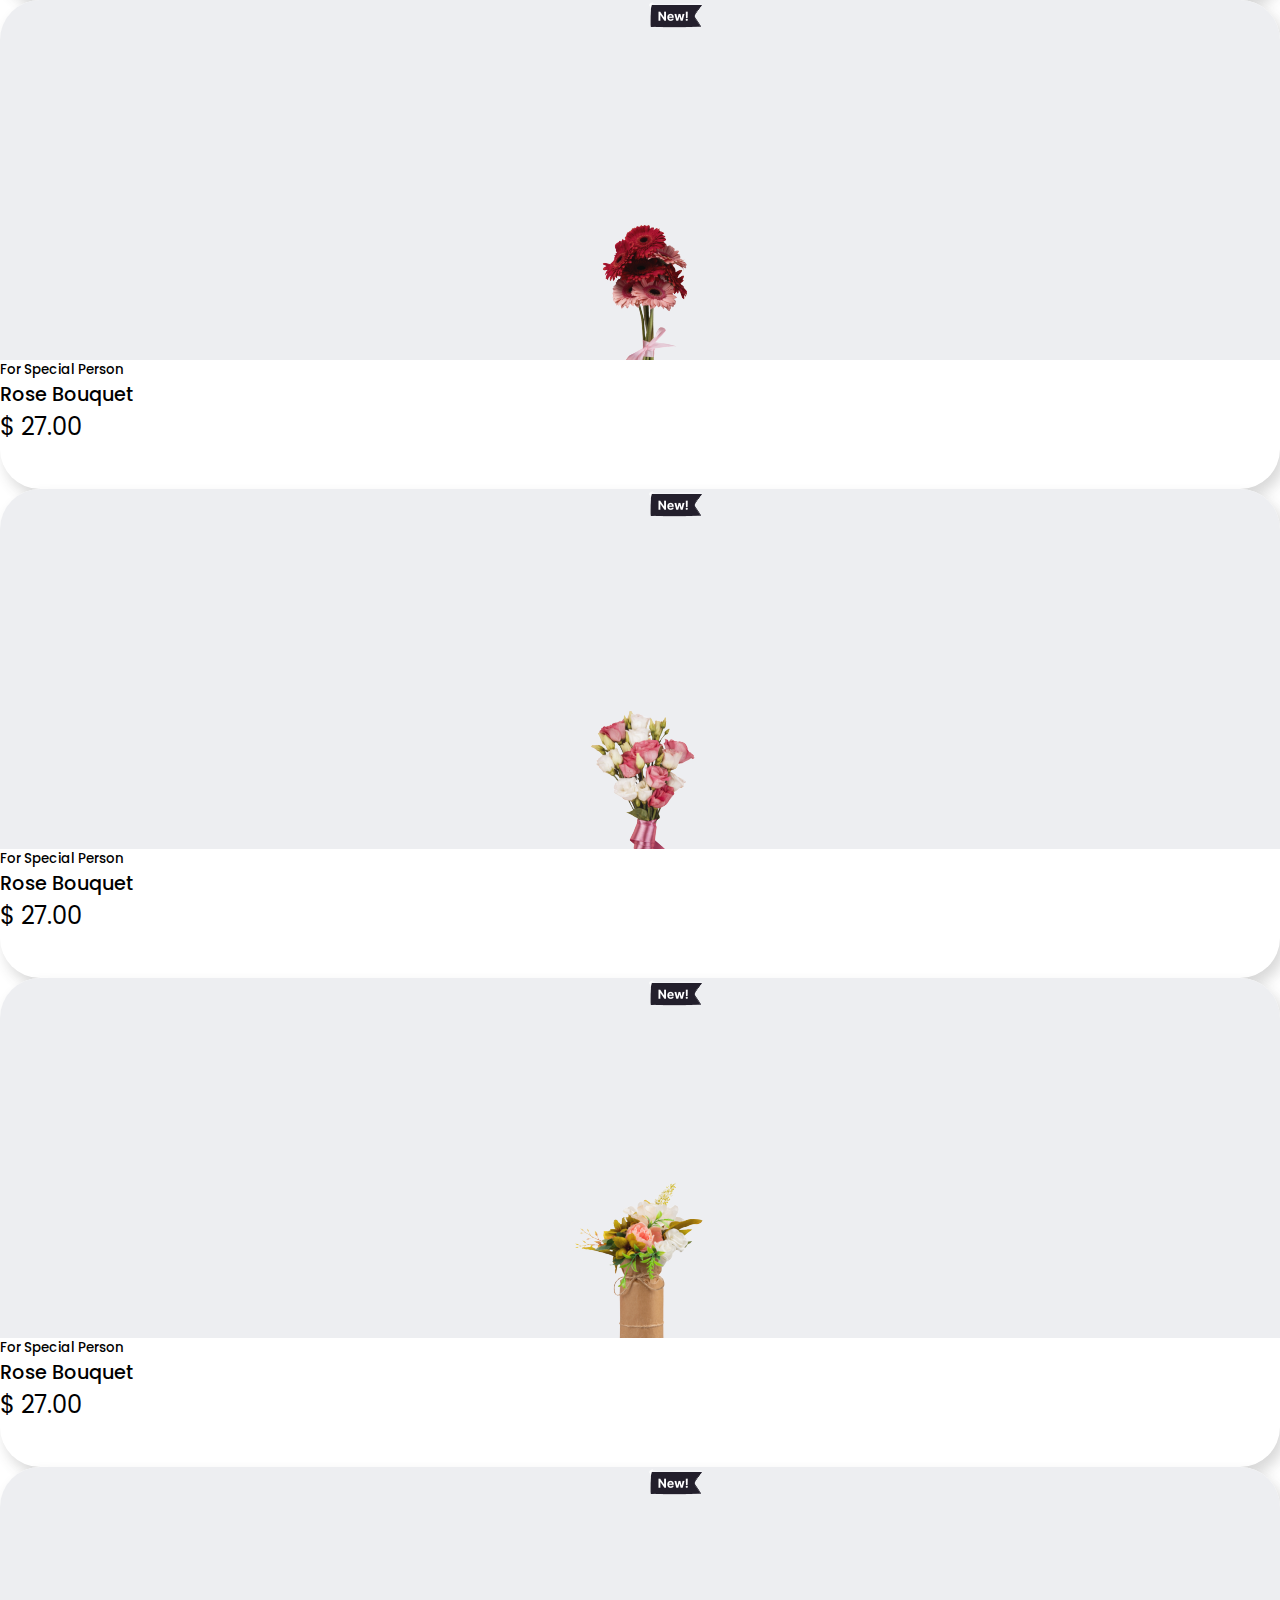
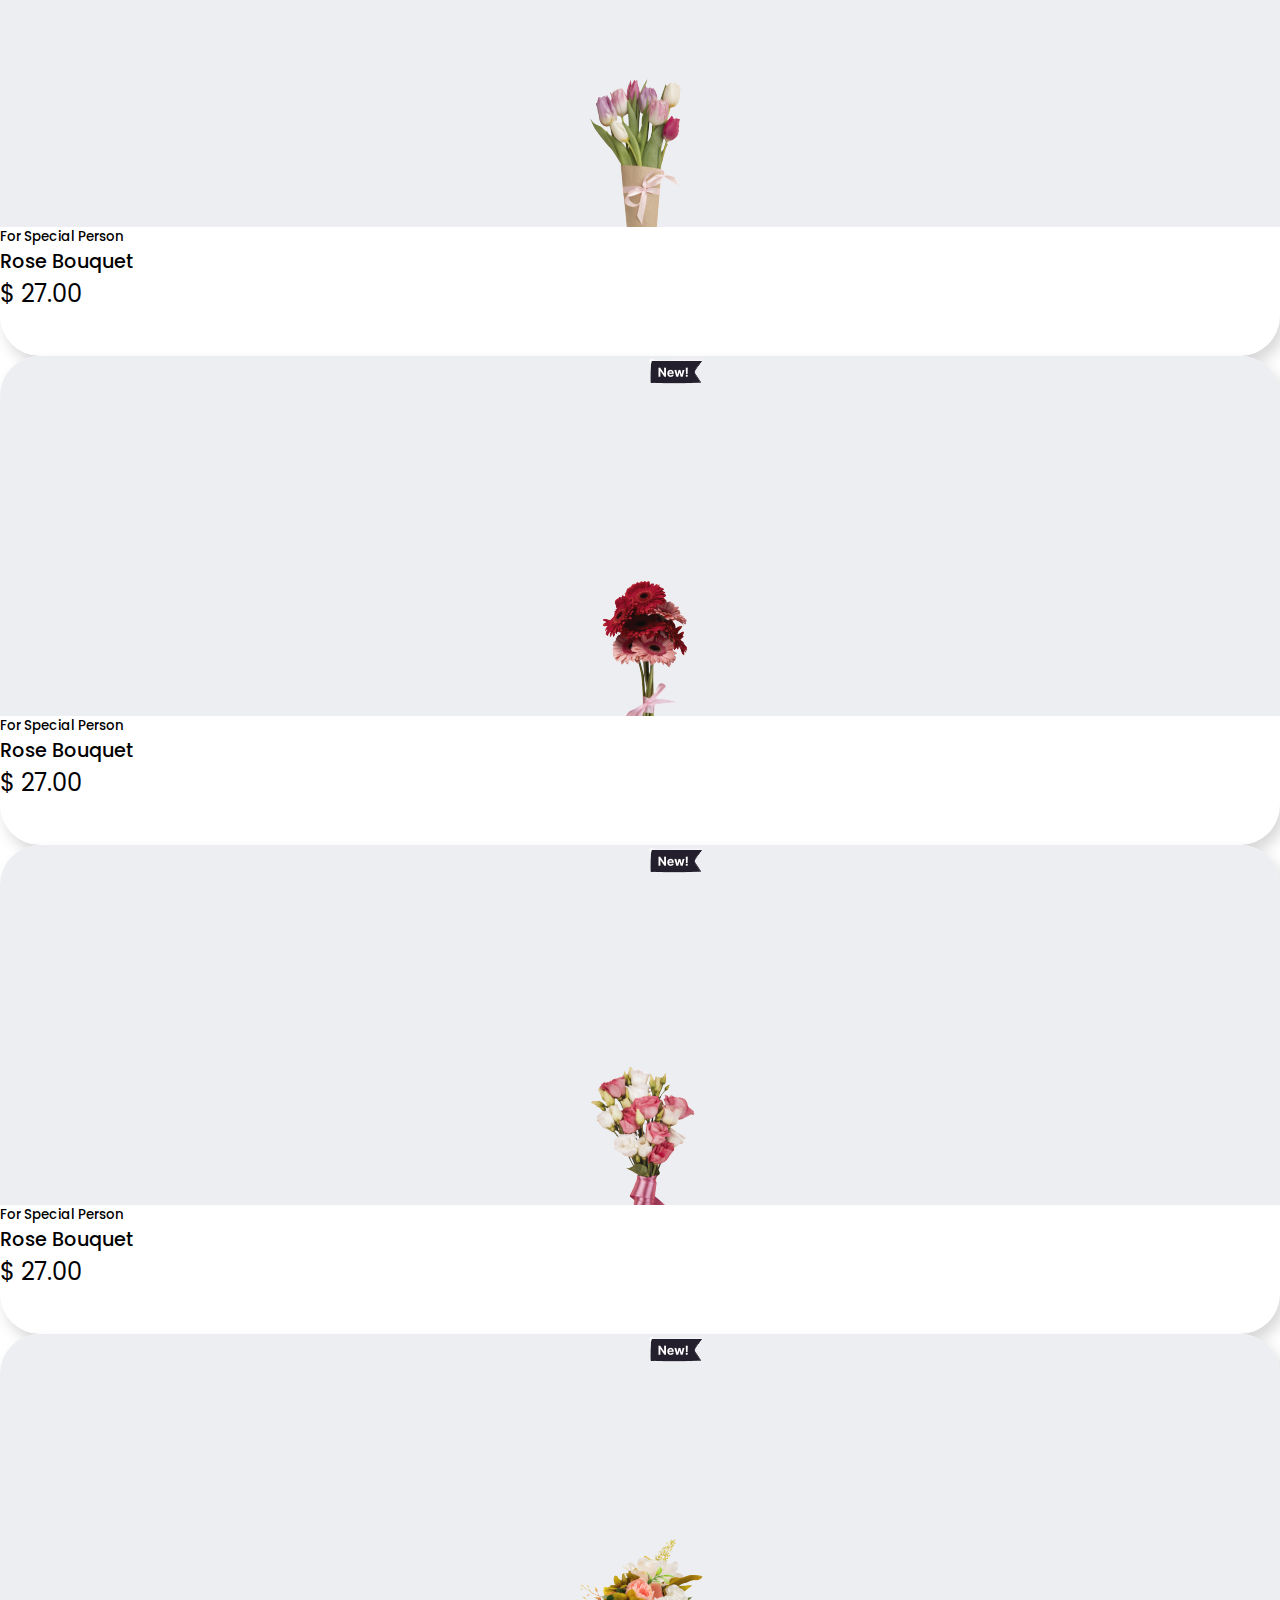
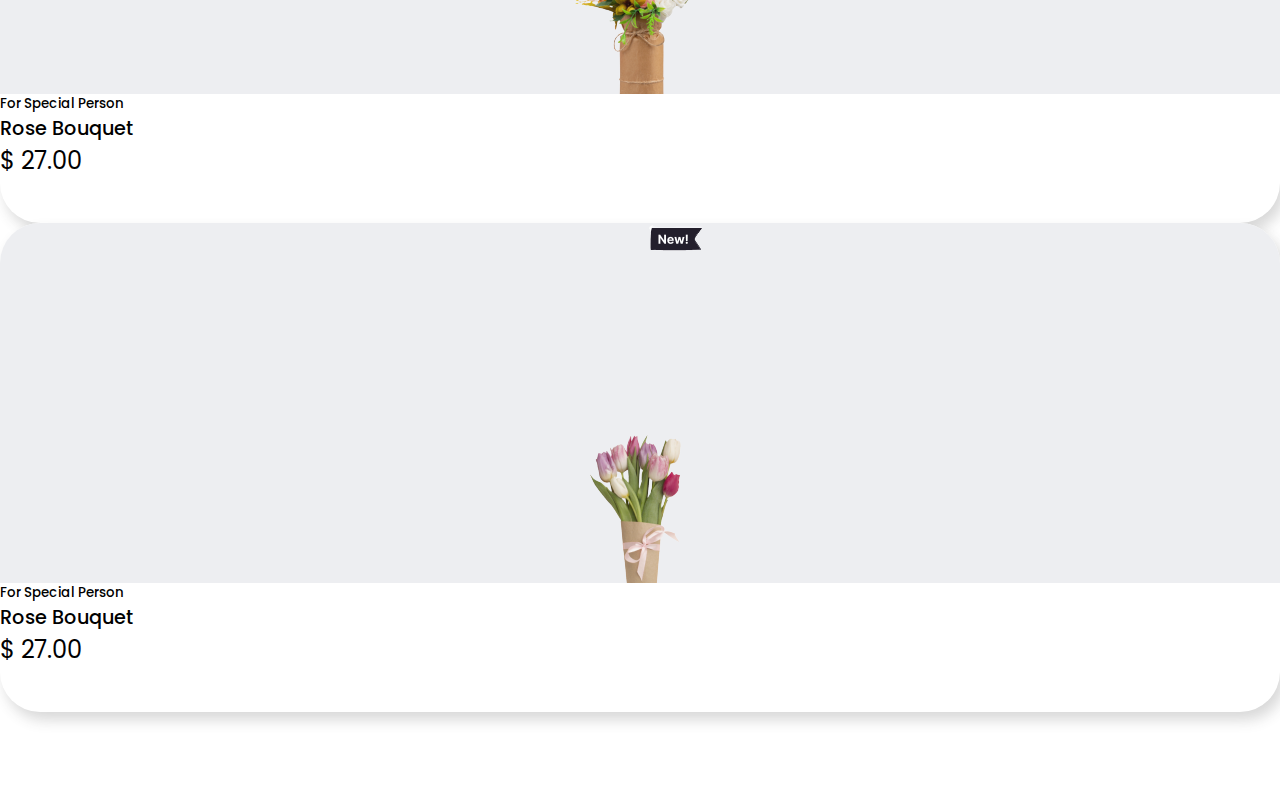
<file: index.html.html>
<!DOCTYPE html>
<html lang="en">

<head>
    <meta charset="UTF-8">
    <meta http-equiv="X-UA-Compatible" content="IE=edge">
    <meta name="viewport" content="width=100%, initial-scale=1.0">
    <link rel="stylesheet" href="css/plantweb.css">
    <title>FLO</title>
    <link href="https://cdn.jsdelivr.net/npm/bootstrap@5.2.3/dist/css/bootstrap.min.css" rel="stylesheet"
        integrity="sha384-rbsA2VBKQhggwzxH7pPCaAqO46MgnOM80zW1RWuH61DGLwZJEdK2Kadq2F9CUG65" crossorigin="anonymous">
    <script src="https://cdn.jsdelivr.net/npm/bootstrap@5.2.3/dist/js/bootstrap.min.js"
        integrity="sha384-cuYeSxntonz0PPNlHhBs68uyIAVpIIOZZ5JqeqvYYIcEL727kskC66kF92t6Xl2V"
        crossorigin="anonymous"></script>

    <!-- ---font-Awesome---- -->
    <link rel="stylesheet" href="https://cdnjs.cloudflare.com/ajax/libs/font-awesome/6.2.1/css/all.min.css"
        integrity="sha512-MV7K8+y+gLIBoVD59lQIYicR65iaqukzvf/nwasF0nqhPay5w/9lJmVM2hMDcnK1OnMGCdVK+iQrJ7lzPJQd1w=="
        crossorigin="anonymous" referrerpolicy="no-referrer" />

    <!-- bootstrap-icon CDN -->
    <link rel="stylesheet" href="https://cdn.jsdelivr.net/npm/bootstrap-icons@1.9.1/font/bootstrap-icons.css"
        integrity="sha384-xeJqLiuOvjUBq3iGOjvSQSIlwrpqjSHXpduPd6rQpuiM3f5/ijby8pCsnbu5S81n" crossorigin="anonymous">

</head>

<script type="text/javascript">
    document.addEventListener("DOMContentLoaded", function () {

        window.addEventListener('scroll', function () {

            if (window.scrollY > 200) {
                document.getElementById('navbar_top').classList.add('fixed-top', 'shadow');
                // add padding top to show content behind navbar
                navbar_height = document.querySelector('.navbar').offsetHeight;
                document.body.style.paddingTop = navbar_height + 'px';
            } else {
                document.getElementById('navbar_top').classList.remove('fixed-top', 'shadow');
                // remove padding top from body
                document.body.style.paddingTop = '0';
            }
        });
    });
	// DOMContentLoaded  end
</script>
<style type="text/css">
    .fixed-top {
        top: -40px;
        transform: translateY(40px);
        transition: transform .6s;
    }
</style>

<body>

    <!-- Navbar -->

    <nav class="navbar navbar-expand-lg bg-white  text-primary py-3 px-1 px-sm-2 px-md-3 px-lg-4 px-xl-5"
        id="navbar_top">
        <div class="container-fluid px-3 px-sm-1 px-md-2 px-lg-3 px-xl-4">
            <a class="navbar-brand text-uppercase" href="#"><span class="logo ps-5">Flo.</span></a>
            <button class="navbar-toggler" type="button" data-bs-toggle="collapse" data-bs-target="#navbarNavAltMarkup"
                aria-controls="navbarNavAltMarkup" aria-expanded="false" aria-label="Toggle navigation">
                <span class="navbar-toggler-icon"></span>
            </button>
            <div class="collapse navbar-collapse px-3 px-sm-1 px-md-2 px-lg-3 px-xl-4" id="navbarNavAltMarkup">
                <div class="navbar-nav ms-auto ">
                    <a class="nav-link mx-2 active" aria-current="page" href="#">New Arrivals</a>
                    <a class="nav-link mx-2" href="#">Best Seller</a>
                    <a class="nav-link mx-2" href="#">Reviews</a>
                </div>
                <div class="button-div">
                    <a class="nav-link mx-2" href="#">
                        <button class="btn button py-3"><span class="nevbar-btn-text">Sign Up</span></button>
                    </a>
                </div>
            </div>
        </div>
    </nav>

    <!-- navbar background color -->
    <div class="container-fluid navbar-back"></div>

    <!-- Header -->
    <header class="container-fluid myheader  p-0 ">
        <div class="container-fluid">
            <div class="row  p-0">
                <div class="col-12 col-sm-12 col-md-7 col-lg-7 col-xl-7 ">
                    <div class="row">
                        <div
                            class="left-container  ms-xl-5 ms-lg-4 ms-md-4 ms-sm-0 ms-0 ps-xl-5 ps-lg-4 ps-md-4 ps-sm-5 ps-5 pe-xl-5 pe-lg-4 pe-md-4 pe-sm-4 pe-4">
                            <!-- margin -->
                            <div class="d-xl-block d-lg-block d-md-none d-sm-none d-none margin-xsm "></div>
                            <div class="d-xl-none d-lg-none d-md-block d-sm-block d-block margin-sm "></div>

                            <div class="mian-heading-div mt-xl-5 mt-lg-4 mt-md-0 mt-sm-0 mt-0
                             me-xl-5 me-lg-4 me-md-2 me-sm-1 me-0 
                             pe-xl-5 pe-lg-4 pe-md-2 pe-sm-1 pe-0 ">
                                <h2 class="display-3 main-heading">Gift and Flower <span class="d-none d-xl-inline">
                                        <br></span> for Your Beloved.</h2>
                            </div>
                            <div
                                class="header-para-div mt-3 me-xl-5 me-lg-4 me-md-2 me-sm-1 me-0 pe-xl-5 pe-lg-4 pe-md-2 pe-sm-1 pe-0 ">
                                <p class="fs-5 header-para">Lorem ipsum dolor sit amet consectetur adipisicing elit.
                                    Assumenda nihil accusamus temporibus vitae provident libero totam?</p>
                            </div>
                            <div class="header-button-div mt-4">
                                <button class="btn header-button px-5">Start Shopping</button>
                            </div>
                            <!-- margin -->
                            <div class=" margin-xsm"></div>
                        </div>
                    </div>

                    <!-- Show-Case Bar -->
                    <div class=" mt-3 mb-xl-0 mb-lg-3 mb-md-1 d-xl-block d-lg-none d-md-none d-sm-none d-none">
                        <div
                            class="showcase row ms-xl-5 ms-lg-4 ms-md-4 ms-sm-0 ms-0 ps-xl-5 ps-lg-4 ps-md-4 ps-sm-5 ps-5 ">
                            <!-- First Item -->
                            <div class="col-6 showcase-rack rack-1 py-1 px-3">
                                <div class="row">
                                    <div class="">
                                        <img src="images/plant website/plant1.png" class="showcase-image-1 img-fluid"
                                            alt="">
                                    </div>
                                    <div class="col-8 ms-auto">
                                        <div class="ms-3">
                                            <div class="mt-3 ">
                                                <p class="showcase-label m-0 fs-5">Tulip Package</p>
                                            </div>
                                            <div class="mt-1">
                                                <p class="showcase-price fs-5 m-0">$70.99</p>
                                            </div>
                                            <a href="" class="showcase-detail-tag">
                                                <p class="showcase-detail m-0">Details →</p>
                                            </a>
                                        </div>

                                    </div>
                                </div>
                            </div>
                            <!-- Second Item -->
                            <div class="col-6 showcase-rack rack-2 py-1 px-3">
                                <div class="row">
                                    <div class="">
                                        <img src="images/plant website/plant2.png" class="showcase-image-2 img-fluid"
                                            alt="">
                                    </div>
                                    <div class="col-8 ms-auto">
                                        <div class="ms-3">
                                            <div class="mt-3 ">
                                                <p class="showcase-label m-0 fs-5">Rose Package</p>
                                            </div>
                                            <div class="mt-1">
                                                <p class="showcase-price fs-5 m-0">$70.99</p>
                                            </div>
                                            <a href="" class="showcase-detail-tag">
                                                <p class="showcase-detail m-0 mb-3">Details →</p>
                                            </a>
                                        </div>

                                    </div>
                                </div>
                            </div>
                        </div>
                    </div>
                </div>


                <div class="col-12 col-sm-12 col-md-5 col-lg-5 col-xl-5 right-section p-0 ">
                    <div class="header-img-div">
                        <img src="images/plant website/model-1.png" class="header-img mx-sm-auto mx-auto  " alt="">
                    </div>
                </div>
            </div>


            <div class="margin-xsm d-xl-none d-lg-block d-md-block d-sm-block d-block"></div>


            <!-- Show-Case For small screen -->
            <div class="row d-xl-none d-lg-block d-md-block d-sm-block d-block p-0">
                <!-- Show-Case Bar -->
                <div class="">
                    <div
                        class="showcase row ms-xl-3 ms-lg-3 ms-md-2 ms-sm-0 ms-0 ps-xl-5 ps-lg-4 ps-md-4 ps-sm-1 ps-1 pe-xl-5 pe-lg-4 pe-md-4 pe-sm-1 pe-1 ">
                        <!-- First Item -->
                        <div class="col-6 showcase-rack px-3">
                            <div class="row">
                                <div class="">
                                    <img src="images/plant website/plant1.png" class="showcase-image-1 img-fluid"
                                        alt="">
                                </div>
                                <div class="col-xl-8 col-lg-8 col-md-8 col-sm-9 col-10 ms-auto">
                                    <div class="ms-3">
                                        <div class="mt-md-3 mt-sm-1 mt-1">
                                            <p class="showcase-label m-0 fs-xl-5 fs-lg-5 fs-md-5 fs-sm-6 ">Tulip Package
                                            </p>
                                        </div>
                                        <div class="mt-xl-1 mt-lg-1 mt-md-1 mt-sm-0 mt-0">
                                            <p class="showcase-price m-0 fs-xl-5 fs-lg-5 fs-md-5 fs-sm-6 ">$70.99</p>
                                        </div>
                                        <a href="" class="showcase-detail-tag">
                                            <p class="showcase-detail m-0 mb-md-3 mb-sm-1 mb-0">Details →</p>
                                        </a>
                                    </div>

                                </div>
                            </div>
                        </div>
                        <!-- Second Item -->
                        <div class="col-6 showcase-rack py-1 px-3">
                            <div class="row">
                                <div class="">
                                    <img src="images/plant website/plant2.png" class="showcase-image-2 img-fluid"
                                        alt="">
                                </div>
                                <div class="col-xl-8 col-lg-8 col-md-8 col-sm-9 col-10 ms-auto">
                                    <div class="ms-3">
                                        <div class="mt-md-3 mt-sm-1 mt-1">
                                            <p class="showcase-label m-0 fs-xl-5 fs-lg-5 fs-md-5 fs-sm-6 ">Rose Package
                                            </p>
                                        </div>
                                        <div class="mt-xl-1 mt-lg-1 mt-md-1 mt-sm-0 mt-0">
                                            <p class="showcase-price m-0 fs-xl-5 fs-lg-5 fs-md-5 fs-sm-6 ">$70.99</p>
                                        </div>
                                        <a href="" class="showcase-detail-tag">
                                            <p class="showcase-detail m-0 mb-md-3 mb-sm-1 mb-0">Details →</p>
                                        </a>
                                    </div>

                                </div>
                            </div>
                        </div>
                    </div>
                </div>
                <div class="margin-xsm d-xl-none d-lg-block d-md-block d-sm-block d-block"></div>
            </div>


        </div>
    </header>

    <!-- ----------Number Row--------------- -->

    <div class="container-fluid numbers-row">
        <div class="row ">
            <div class="col-xl-1 col-lg-1 col-md-1 col-sm-0 col-0"></div>
            <div class="col-xl-10 col-lg-10 col-md-10 col-sm-12 col-12">
                <div class="row">
                    <div class="col-3  py-xl-5 py-lg-5 py-md-4 py-sm-3 py-3 mt-2 number-div">
                        <div class="container-fluid">
                            <div class="row d-flex justify-content-center">
                                <div class="numbers fs-xl-1 fs-lg-1 fs-md-1 fs-sm-2 fs-4">3000+</div>
                            </div>
                            <div class="row ">
                                <div class="numbers-item fs-xl-5 fs-lg-5 fs-md-6 fs-sm-6 fs-6">Packages Sold</div>
                            </div>
                        </div>
                    </div>
                    <div class="col-3  py-xl-5 py-lg-5 py-md-4 py-sm-3 py-3 mt-2 number-div">
                        <div class="container-fluid">
                            <div class="row ">
                                <div class="numbers fs-xl-1 fs-lg-1 fs-md-1 fs-sm-2 fs-4">5000+</div>
                            </div>
                            <div class="row ">
                                <div class="numbers-item fs-xl-5 fs-lg-5 fs-md-6 fs-sm-6 fs-6">Bouquet Sold</div>
                            </div>
                        </div>
                    </div>
                    <div class="col-3  py-xl-5 py-lg-5 py-md-4 py-sm-3 py-3 mt-2 number-div">
                        <div class="container-fluid">
                            <div class="rowr">
                                <div class="numbers fs-xl-1 fs-lg-1 fs-md-1 fs-sm-2 fs-4">7000+</div>
                            </div>
                            <div class="row ">
                                <div class="numbers-item fs-xl-5 fs-lg-5 fs-md-6 fs-sm-6 fs-6">Happy Clients</div>
                            </div>
                        </div>
                    </div>
                    <div class="col-3  py-xl-5 py-lg-5 py-md-4 py-sm-3 py-3 mt-2 number-div">
                        <div class="container-fluid">
                            <div class="row ">
                                <div class="numbers fs-xl-1 fs-lg-1 fs-md-1 fs-sm-2 fs-4">25+</div>
                            </div>
                            <div class="row ">
                                <div class="numbers-item fs-xl-5 fs-lg-5 fs-md-6 fs-sm-6 fs-6">Years <span
                                        class="d-xl-inline d-lg-inline d-md-inline d-sm-none d-none">Experience</span>
                                </div>
                            </div>
                        </div>
                    </div>
                </div>
            </div>
            <div class="col-xl-1 col-lg-1 col-md-1 col-sm-0 col-0"></div>



        </div>
    </div>

    <!-- --------------  Second Portion---------------- -->

    <div class="second-portion container-fluid">

        <div class="margin-xsm"></div>

        <div class="row">
            <div class="col-xl-1 col-lg-1 col-md-1 col-sm-0 col-0"></div>
            <div class="col-xl-10 col-lg-10 col-md-10 col-sm-12 col-12">
                <div class="row mb-3">
                    <div class="col ms-3 p-0 m-0">
                        <p class="pro-heading p-0">Product</p>
                        <p class="second-portion-heading fs-2 fw-semibold mt-0 p-0">Our Best Sellers This Months</p>
                    </div>
                    <div class="col d-flex justify-content-end" >
                        <div class="row my-auto me-2">
                            <div class="col">
                                <button class="carousel-button" type="button"
                                        data-bs-target="#carouselExampleControls" data-bs-slide="prev">
                                        <i class="fa-solid fa-angle-up fa-rotate-270"></i>
                                    </button>
                            </div>         
                            <div class="col">
                                <button class="carousel-button" type="button"
                                    data-bs-target="#carouselExampleControls" data-bs-slide="next">
                                    <i class="fa-solid fa-angle-up fa-rotate-90"></i>
                                </button>
                            </div>
                        </div>
                    </div>
                </div>

                <div class="row p-0">
                    <!-- slider -->
                    <div class="container-fluid p-0 m-0">
                        <div class="row p-0 m-0">
                            <div class="col-12">
                                <div id="carouselExampleControls" class="carousel slide" data-bs-ride="carousel">
                                    <div class="carousel-inner">
                                        <!-- first-slide -->
                                        <div class="carousel-item active " data-bs-interval="10000">
                                            <div class="carousel-div d-block w-100">
                                                <div class="contianer-fluid">
                                                    <div class="row pb-3">

                                                        <!-- -------------- Card ----------------- -->
                                                        <div class="col-xl-3 col-lg-3 col-md-4 col-sm-6 col-6">
                                                            <div class="product-card container-fluid">
                                                                <div class="row card-img-div">
                                                                    <div class="icon-div">

                                                                        <img src="images/plant website/tag-removebg-preview.png"
                                                                            class="tag w-25" alt="">

                                                                        <i class="bi bi-heart-fill heart fs-3"></i>

                                                                    </div>
                                                                    <div class="card-height"></div>

                                                                    <img src="images/plant website/p1-removebg-preview.png"
                                                                        class="card-img w-75" alt="">
                                                                </div>
                                                                <div class="row card-text-div py-4">
                                                                    <div
                                                                        class="col-9 ps-xl-3 ps-lg-3 ps-md-2 ps-sm-1 ps-0 ">
                                                                        <div class="container-fluid">
                                                                            <div class="">
                                                                                <p class="card-label m-0">For Special
                                                                                    Person</p>
                                                                                <p class="card-title m-0">Rose Bouquet
                                                                                </p>
                                                                                <p class="card-price m-0">$ 27.00</p>
                                                                            </div>
                                                                        </div>
                                                                    </div>
                                                                    <div class="col-3 ps-sm-1 ps-0 my-auto">
                                                                        <div
                                                                            class="card-button btn d-flex justify-content-center">
                                                                            <i class="bi bi-cart3 card-button-icon"></i>
                                                                        </div>
                                                                    </div>
                                                                </div>
                                                            </div>
                                                        </div>

                                                        <div class="col-xl-3 col-lg-3 col-md-4 col-sm-6 col-6">
                                                            <div class="product-card container-fluid">
                                                                <div class="row card-img-div">
                                                                    <div class="icon-div">

                                                                        <img src="images/plant website/tag-removebg-preview.png"
                                                                            class="tag w-25" alt="">

                                                                        <i class="bi bi-heart-fill heart fs-3"></i>

                                                                    </div>
                                                                    <div class="card-height"></div>

                                                                    <img src="images/plant website/p2.png"
                                                                        class="card-img w-75" alt="">
                                                                </div>
                                                                <div class="row card-text-div py-4">
                                                                    <div
                                                                        class="col-9 ps-xl-3 ps-lg-3 ps-md-2 ps-sm-1 ps-0 ">
                                                                        <div class="container-fluid">
                                                                            <div class="">
                                                                                <p class="card-label m-0">For Special
                                                                                    Person</p>
                                                                                <p class="card-title m-0">Rose Bouquet
                                                                                </p>
                                                                                <p class="card-price m-0">$ 27.00</p>
                                                                            </div>
                                                                        </div>
                                                                    </div>
                                                                    <div class="col-3 ps-sm-1 ps-0 my-auto">
                                                                        <div
                                                                            class="card-button btn d-flex justify-content-center">
                                                                            <i class="bi bi-cart3 card-button-icon"></i>
                                                                        </div>
                                                                    </div>
                                                                </div>
                                                            </div>
                                                        </div>

                                                        <div class="col-xl-3 col-lg-3 col-md-4 col-sm-0 col-12 d-xl-block d-lg-block d-md-block d-sm-none d-none">
                                                            <div class="product-card container-fluid">
                                                                <div class="row card-img-div">
                                                                    <div class="icon-div">

                                                                        <img src="images/plant website/tag-removebg-preview.png"
                                                                            class="tag w-25" alt="">

                                                                        <i class="bi bi-heart-fill heart fs-3"></i>

                                                                    </div>
                                                                    <div class="card-height"></div>

                                                                    <img src="images/plant website/p4.png"
                                                                        class="card-img w-75" alt="">
                                                                </div>
                                                                <div class="row card-text-div py-4">
                                                                    <div
                                                                        class="col-9 ps-xl-3 ps-lg-3 ps-md-2 ps-sm-1 ps-0 ">
                                                                        <div class="container-fluid">
                                                                            <div class="">
                                                                                <p class="card-label m-0">For Special
                                                                                    Person</p>
                                                                                <p class="card-title m-0">Rose Bouquet
                                                                                </p>
                                                                                <p class="card-price m-0">$ 27.00</p>
                                                                            </div>
                                                                        </div>
                                                                    </div>
                                                                    <div class="col-3 ps-sm-1 ps-0 my-auto">
                                                                        <div
                                                                            class="card-button btn d-flex justify-content-center">
                                                                            <i class="bi bi-cart3 card-button-icon"></i>
                                                                        </div>
                                                                    </div>
                                                                </div>
                                                            </div>
                                                        </div>

                                                        <div class="col-xl-3 col-lg-3 col-md-4 col-sm-6 col-6 d-xl-block d-lg-block d-md-none d-sm-none d-none">
                                                            <div class="product-card container-fluid">
                                                                <div class="row card-img-div">
                                                                    <div class="icon-div">

                                                                        <img src="images/plant website/tag-removebg-preview.png"
                                                                            class="tag w-25" alt="">

                                                                        <i class="bi bi-heart-fill heart fs-3"></i>

                                                                    </div>
                                                                    <div class="card-height"></div>

                                                                    <img src="images/plant website/p3.png"
                                                                        class="card-img w-75" alt="">
                                                                </div>
                                                                <div class="row card-text-div py-4">
                                                                    <div
                                                                        class="col-9 ps-xl-3 ps-lg-3 ps-md-2 ps-sm-1 ps-0 ">
                                                                        <div class="container-fluid">
                                                                            <div class="">
                                                                                <p class="card-label m-0">For Special
                                                                                    Person</p>
                                                                                <p class="card-title m-0">Rose Bouquet
                                                                                </p>
                                                                                <p class="card-price m-0">$ 27.00</p>
                                                                            </div>
                                                                        </div>
                                                                    </div>
                                                                    <div class="col-3 ps-sm-1 ps-0 my-auto">
                                                                        <div
                                                                            class="card-button btn d-flex justify-content-center">
                                                                            <i class="bi bi-cart3 card-button-icon"></i>
                                                                        </div>
                                                                    </div>
                                                                </div>
                                                            </div>
                                                        </div>


                                                        

                                                        

                                                    </div>
                                                </div>
                                            </div>
                                        </div>

                                        <!-- Second-slide -->
                                        <div class="carousel-item " data-bs-interval="10000">
                                            <div class="carousel-div d-block w-100">
                                                <div class="contianer-fluid">
                                                    <div class="row pb-3">

                                                        <!-- -------------- Card ----------------- -->
                                                        <div class="col-xl-3 col-lg-3 col-md-4 col-sm-6 col-6">
                                                            <div class="product-card container-fluid">
                                                                <div class="row card-img-div">
                                                                    <div class="icon-div">

                                                                        <img src="images/plant website/tag-removebg-preview.png"
                                                                            class="tag w-25" alt="">

                                                                        <i class="bi bi-heart-fill heart fs-3"></i>

                                                                    </div>
                                                                    <div class="card-height"></div>

                                                                    <img src="images/plant website/p1-removebg-preview.png"
                                                                        class="card-img w-75" alt="">
                                                                </div>
                                                                <div class="row card-text-div py-4">
                                                                    <div
                                                                        class="col-9 ps-xl-3 ps-lg-3 ps-md-2 ps-sm-1 ps-0 ">
                                                                        <div class="container-fluid">
                                                                            <div class="">
                                                                                <p class="card-label m-0">For Special
                                                                                    Person</p>
                                                                                <p class="card-title m-0">Rose Bouquet
                                                                                </p>
                                                                                <p class="card-price m-0">$ 27.00</p>
                                                                            </div>
                                                                        </div>
                                                                    </div>
                                                                    <div class="col-3 ps-sm-1 ps-0 my-auto">
                                                                        <div
                                                                            class="card-button btn d-flex justify-content-center">
                                                                            <i class="bi bi-cart3 card-button-icon"></i>
                                                                        </div>
                                                                    </div>
                                                                </div>
                                                            </div>
                                                        </div>

                                                        <div class="col-xl-3 col-lg-3 col-md-4 col-sm-6 col-6">
                                                            <div class="product-card container-fluid">
                                                                <div class="row card-img-div">
                                                                    <div class="icon-div">

                                                                        <img src="images/plant website/tag-removebg-preview.png"
                                                                            class="tag w-25" alt="">

                                                                        <i class="bi bi-heart-fill heart fs-3"></i>

                                                                    </div>
                                                                    <div class="card-height"></div>

                                                                    <img src="images/plant website/p2.png"
                                                                        class="card-img w-75" alt="">
                                                                </div>
                                                                <div class="row card-text-div py-4">
                                                                    <div
                                                                        class="col-9 ps-xl-3 ps-lg-3 ps-md-2 ps-sm-1 ps-0 ">
                                                                        <div class="container-fluid">
                                                                            <div class="">
                                                                                <p class="card-label m-0">For Special
                                                                                    Person</p>
                                                                                <p class="card-title m-0">Rose Bouquet
                                                                                </p>
                                                                                <p class="card-price m-0">$ 27.00</p>
                                                                            </div>
                                                                        </div>
                                                                    </div>
                                                                    <div class="col-3 ps-sm-1 ps-0 my-auto">
                                                                        <div
                                                                            class="card-button btn d-flex justify-content-center">
                                                                            <i class="bi bi-cart3 card-button-icon"></i>
                                                                        </div>
                                                                    </div>
                                                                </div>
                                                            </div>
                                                        </div>

                                                        <div class="col-xl-3 col-lg-3 col-md-4 col-sm-0 col-12 d-xl-block d-lg-block d-md-block d-sm-none d-none">
                                                            <div class="product-card container-fluid">
                                                                <div class="row card-img-div">
                                                                    <div class="icon-div">

                                                                        <img src="images/plant website/tag-removebg-preview.png"
                                                                            class="tag w-25" alt="">

                                                                        <i class="bi bi-heart-fill heart fs-3"></i>

                                                                    </div>
                                                                    <div class="card-height"></div>

                                                                    <img src="images/plant website/p4.png"
                                                                        class="card-img w-75" alt="">
                                                                </div>
                                                                <div class="row card-text-div py-4">
                                                                    <div
                                                                        class="col-9 ps-xl-3 ps-lg-3 ps-md-2 ps-sm-1 ps-0 ">
                                                                        <div class="container-fluid">
                                                                            <div class="">
                                                                                <p class="card-label m-0">For Special
                                                                                    Person</p>
                                                                                <p class="card-title m-0">Rose Bouquet
                                                                                </p>
                                                                                <p class="card-price m-0">$ 27.00</p>
                                                                            </div>
                                                                        </div>
                                                                    </div>
                                                                    <div class="col-3 ps-sm-1 ps-0 my-auto">
                                                                        <div
                                                                            class="card-button btn d-flex justify-content-center">
                                                                            <i class="bi bi-cart3 card-button-icon"></i>
                                                                        </div>
                                                                    </div>
                                                                </div>
                                                            </div>
                                                        </div>

                                                        <div class="col-xl-3 col-lg-3 col-md-4 col-sm-6 col-6 d-xl-block d-lg-block d-md-none d-sm-none d-none">
                                                            <div class="product-card container-fluid">
                                                                <div class="row card-img-div">
                                                                    <div class="icon-div">

                                                                        <img src="images/plant website/tag-removebg-preview.png"
                                                                            class="tag w-25" alt="">

                                                                        <i class="bi bi-heart-fill heart fs-3"></i>

                                                                    </div>
                                                                    <div class="card-height"></div>

                                                                    <img src="images/plant website/p3.png"
                                                                        class="card-img w-75" alt="">
                                                                </div>
                                                                <div class="row card-text-div py-4">
                                                                    <div
                                                                        class="col-9 ps-xl-3 ps-lg-3 ps-md-2 ps-sm-1 ps-0 ">
                                                                        <div class="container-fluid">
                                                                            <div class="">
                                                                                <p class="card-label m-0">For Special
                                                                                    Person</p>
                                                                                <p class="card-title m-0">Rose Bouquet
                                                                                </p>
                                                                                <p class="card-price m-0">$ 27.00</p>
                                                                            </div>
                                                                        </div>
                                                                    </div>
                                                                    <div class="col-3 ps-sm-1 ps-0 my-auto">
                                                                        <div
                                                                            class="card-button btn d-flex justify-content-center">
                                                                            <i class="bi bi-cart3 card-button-icon"></i>
                                                                        </div>
                                                                    </div>
                                                                </div>
                                                            </div>
                                                        </div>


                                                        

                                                        

                                                    </div>
                                                </div>
                                            </div>
                                        </div>

                                        <!-- Third-slide -->
                                        <div class="carousel-item " data-bs-interval="10000">
                                            <div class="carousel-div d-block w-100">
                                                <div class="contianer-fluid">
                                                    <div class="row pb-3">

                                                        <!-- -------------- Card ----------------- -->
                                                        <div class="col-xl-3 col-lg-3 col-md-4 col-sm-6 col-6">
                                                            <div class="product-card container-fluid">
                                                                <div class="row card-img-div">
                                                                    <div class="icon-div">

                                                                        <img src="images/plant website/tag-removebg-preview.png"
                                                                            class="tag w-25" alt="">

                                                                        <i class="bi bi-heart-fill heart fs-3"></i>

                                                                    </div>
                                                                    <div class="card-height"></div>

                                                                    <img src="images/plant website/p1-removebg-preview.png"
                                                                        class="card-img w-75" alt="">
                                                                </div>
                                                                <div class="row card-text-div py-4">
                                                                    <div
                                                                        class="col-9 ps-xl-3 ps-lg-3 ps-md-2 ps-sm-1 ps-0 ">
                                                                        <div class="container-fluid">
                                                                            <div class="">
                                                                                <p class="card-label m-0">For Special
                                                                                    Person</p>
                                                                                <p class="card-title m-0">Rose Bouquet
                                                                                </p>
                                                                                <p class="card-price m-0">$ 27.00</p>
                                                                            </div>
                                                                        </div>
                                                                    </div>
                                                                    <div class="col-3 ps-sm-1 ps-0 my-auto">
                                                                        <div
                                                                            class="card-button btn d-flex justify-content-center">
                                                                            <i class="bi bi-cart3 card-button-icon"></i>
                                                                        </div>
                                                                    </div>
                                                                </div>
                                                            </div>
                                                        </div>

                                                        <div class="col-xl-3 col-lg-3 col-md-4 col-sm-6 col-6">
                                                            <div class="product-card container-fluid">
                                                                <div class="row card-img-div">
                                                                    <div class="icon-div">

                                                                        <img src="images/plant website/tag-removebg-preview.png"
                                                                            class="tag w-25" alt="">

                                                                        <i class="bi bi-heart-fill heart fs-3"></i>

                                                                    </div>
                                                                    <div class="card-height"></div>

                                                                    <img src="images/plant website/p2.png"
                                                                        class="card-img w-75" alt="">
                                                                </div>
                                                                <div class="row card-text-div py-4">
                                                                    <div
                                                                        class="col-9 ps-xl-3 ps-lg-3 ps-md-2 ps-sm-1 ps-0 ">
                                                                        <div class="container-fluid">
                                                                            <div class="">
                                                                                <p class="card-label m-0">For Special
                                                                                    Person</p>
                                                                                <p class="card-title m-0">Rose Bouquet
                                                                                </p>
                                                                                <p class="card-price m-0">$ 27.00</p>
                                                                            </div>
                                                                        </div>
                                                                    </div>
                                                                    <div class="col-3 ps-sm-1 ps-0 my-auto">
                                                                        <div
                                                                            class="card-button btn d-flex justify-content-center">
                                                                            <i class="bi bi-cart3 card-button-icon"></i>
                                                                        </div>
                                                                    </div>
                                                                </div>
                                                            </div>
                                                        </div>

                                                        <div class="col-xl-3 col-lg-3 col-md-4 col-sm-0 col-12 d-xl-block d-lg-block d-md-block d-sm-none d-none">
                                                            <div class="product-card container-fluid">
                                                                <div class="row card-img-div">
                                                                    <div class="icon-div">

                                                                        <img src="images/plant website/tag-removebg-preview.png"
                                                                            class="tag w-25" alt="">

                                                                        <i class="bi bi-heart-fill heart fs-3"></i>

                                                                    </div>
                                                                    <div class="card-height"></div>

                                                                    <img src="images/plant website/p4.png"
                                                                        class="card-img w-75" alt="">
                                                                </div>
                                                                <div class="row card-text-div py-4">
                                                                    <div
                                                                        class="col-9 ps-xl-3 ps-lg-3 ps-md-2 ps-sm-1 ps-0 ">
                                                                        <div class="container-fluid">
                                                                            <div class="">
                                                                                <p class="card-label m-0">For Special
                                                                                    Person</p>
                                                                                <p class="card-title m-0">Rose Bouquet
                                                                                </p>
                                                                                <p class="card-price m-0">$ 27.00</p>
                                                                            </div>
                                                                        </div>
                                                                    </div>
                                                                    <div class="col-3 ps-sm-1 ps-0 my-auto">
                                                                        <div
                                                                            class="card-button btn d-flex justify-content-center">
                                                                            <i class="bi bi-cart3 card-button-icon"></i>
                                                                        </div>
                                                                    </div>
                                                                </div>
                                                            </div>
                                                        </div>

                                                        <div class="col-xl-3 col-lg-3 col-md-4 col-sm-6 col-6 d-xl-block d-lg-block d-md-none d-sm-none d-none">
                                                            <div class="product-card container-fluid">
                                                                <div class="row card-img-div">
                                                                    <div class="icon-div">

                                                                        <img src="images/plant website/tag-removebg-preview.png"
                                                                            class="tag w-25" alt="">

                                                                        <i class="bi bi-heart-fill heart fs-3"></i>

                                                                    </div>
                                                                    <div class="card-height"></div>

                                                                    <img src="images/plant website/p3.png"
                                                                        class="card-img w-75" alt="">
                                                                </div>
                                                                <div class="row card-text-div py-4">
                                                                    <div
                                                                        class="col-9 ps-xl-3 ps-lg-3 ps-md-2 ps-sm-1 ps-0 ">
                                                                        <div class="container-fluid">
                                                                            <div class="">
                                                                                <p class="card-label m-0">For Special
                                                                                    Person</p>
                                                                                <p class="card-title m-0">Rose Bouquet
                                                                                </p>
                                                                                <p class="card-price m-0">$ 27.00</p>
                                                                            </div>
                                                                        </div>
                                                                    </div>
                                                                    <div class="col-3 ps-sm-1 ps-0 my-auto">
                                                                        <div
                                                                            class="card-button btn d-flex justify-content-center">
                                                                            <i class="bi bi-cart3 card-button-icon"></i>
                                                                        </div>
                                                                    </div>
                                                                </div>
                                                            </div>
                                                        </div>


                                                        

                                                        

                                                    </div>
                                                </div>
                                            </div>
                                        </div>


                                    </div>
                                    
                                </div>
                            </div>
                        </div>
                    </div>
                </div>

            </div>
            <div class="col-xl-1 col-lg-1 col-md-1 col-sm-0 col-0"></div>
        </div>



        <div class="margin-sm"></div>


    </div>


</body>

</html>
</file>
<file: css/plantweb.css>
@import url('https://fonts.googleapis.com/css2?family=Poppins:wght@100;200;300;400;500;600;700;800;900&family=Roboto:wght@100;300;400;500;700;900&display=swap');

*{
    margin: 0;
    padding: 0;
    box-sizing: border-box;
    font-family: 'Poppins', sans-serif;
    scroll-behavior: smooth;
}
.fixed-top {
    top: -40px;
    transform: translateY(40px);
    transition: transform .7s;
}

.navbar-back{
    position: absolute;
    background-color: orange !important;
    width: 100%;
    height: 150px;
    top: 0;
    left: 0;
    z-index: -500;
}

.logo{
    font-weight: 600;
}
.button{
   background-color: black !important;
   color: white !important;
   border-radius: 40px !important;
   max-height: 50px;
   padding-left: 30px !important;
   padding-right: 30px !important;
   
}
.nevbar-btn-text{
    display: flex !important;
    flex: 1 !important;
    margin-top: -3px;
}
.nav-link{
    font-size: 18px !important;
}

-------------------------------------------

.header{
    background-color: #EDEEF1 !important;
}
.header-img-div{
}
.right-section{
    position: relative !important;
}
.header-img{
/* position: absolute !important; */
 width: 92% !important;
}
.mian-heading-div{

}
.main-heading{
    font-weight: 450 !important;
}
.header-para{
    line-height: 170% !important;
}
.header-button{
    background-color: black !important;
    color: white !important;
    font-weight: 300 !important;
    border-radius: 40px !important;
    padding-top: 3% !important;
    padding-bottom: 3% !important;
}
.myheader{
    background-color: #EDEEF1 !important;
}
.showcase{
    
}
.showcase-rack{
    background-color: white;
    border-radius: 55px !important;
    max-width: 450px !important;
    position: relative;
    border: #EDEEF1 10px solid;
    outline: rgb(253, 99, 125) solid 1px;
}
.rack-1:hover{
    transform: translateY(-10px);
    transition: 0.3s ease-in-out;
}
.rack-2{
    transform:translateX(25px);
}
.rack-2:hover{
    transform:translateX(25px) translateY(-10px);
    transition: 0.3s ease-in-out;
}
.showcase-image-1{
    position: absolute;
    top: -30% !important;
    left: -8% !important;

}
.showcase-image-2{
    position: absolute;
    top: -37% !important;
    left: -3% !important;
}
@media screen and (min-width:400px) and (max-width:550px){
    .showcase-image-1{
        width: 45% !important;
        top: -25% !important;
        left: -14% !important;
    }
    .showcase-image-2{
        width: 35% !important;
        top: -32% !important;
        left: -10% !important;
    }
}
@media screen and (min-width:300px) and (max-width:400px){
    .showcase-image-1{
        width: 50% !important;
        top: -25% !important;
        left: -14% !important;
    }
    .showcase-image-2{
        width: 40% !important;
        top: -32% !important;
        left: -10% !important;
    }
}

@media screen and (min-width:550px) and (max-width:576px)
{
    .showcase-image-1{
        width: 55% !important;
        top: -25% !important;
        left: -14% !important;
    }
    .showcase-image-2{
        width: 45% !important;
        top: -32% !important;
        left: -10% !important;
    }
    .showcase-label{
        font-size: small !important;
    }
    .showcase-price{
        font-size: small !important;
    }
    .showcase-detail{
        font-size: x-small !important;
        margin-top: -50px !important;
    }

}
@media screen and (min-width:850px) and (max-width: 1050px){
    .header-img{
        margin-bottom: -500px !important;
    }
}
@media screen and (min-width:830px) and (max-width: 1250px){
    .header-img{
        margin-bottom: -550px !important;
    }
}
@media screen and (min-width:770px) and (max-width: 830px){
    .header-img{
        margin-bottom: -600px !important;
        width: 100% !important;
    }
}

.showcase-price{
    font-weight: 400;
}
.showcase-detail-tag{
    color: lightgray;
    text-decoration: none !important;
    font-weight: 300;
}
.showcase-rack:hover .showcase-detail{
    font-weight: 400;
    color: rgb(253, 99, 125) !important;
    transition: 0.2s;
}

/* --------------number bar---------------- */

.numbers-row{
    background-color: black;
}
.number-div{
    display: flex;
    justify-content: center;
}
.numbers{
    color: white !important;
    text-align: center !important;
}
.numbers-item{
    text-align: center !important;
    color: rgba(211, 211, 211, 0.6) !important;
    font-weight: 200;
}

/* ----------------Second Portion------------------ */
.second-portion{
    background-color: white;
}
.second-portion-heading{

}
.pro-heading{
    margin-bottom: -8px !important;
}

/* --------------Product Cards------------------- */

.product-card{
    border-radius: 40px !important;
    background-color: white;
    object-fit: contain;
    overflow: hidden;
    box-shadow: 5px 8px 14px rgba(60, 60, 60, 0.2);
}
.product-card:hover{
    box-shadow: 5px 8px 18px rgba(60, 60, 60, 0.4);
}
.card-height{
    height: 40vh;
}
.card-img-div{
    background-color: #EDEEF1 !important;
    position: relative !important;
    display: flex;
    justify-content: center;
    overflow: hidden !important;
}
.card-img{
    position: absolute !important;
    bottom: 0;
    opacity: 0.95;
}
.product-card:hover .card-img{
    opacity: 1;
    transform: translateY(-10px) scale(1.1) ;
    transition: 0.4s ease;
}
.icon-div{
    position: relative;
    background-color: #7896f1;
}
.tag{
    position: absolute;
    transition: 0.4s ease-in-out;
    margin: 0 !important;
    padding: 0 !important;
    margin-top: 11% !important;
    margin-left: -7% !important;    
}
.heart{
    margin-right: -7% !important;
    margin-top: -11% !important;
    padding: 0 !important;
    position: absolute;
    z-index: 3;
    right: 0;
    text-align: right;
    opacity: 0.3;
}
/* .product-card:hover .tag{
    transition: 0.4s ease-in-out;
    margin: 0 !important;
    margin-top: 11% !important;
    margin-left: -7% !important;
    padding: 0 !important;
} */
.product-card:hover .heart{  
    transition: 0.4s ease-in-out;  
    margin-right: 7% !important;
    margin-top: 11% !important;    
}
.heart:hover{
    color: rgb(253, 99, 125);
    opacity: 1;
}
.card-label{
    font-size: smaller;
    font-weight: 500 !important;
}
.card-title{
    font-size: larger;
    font-weight: 500 !important;
}
.card-price{
    font-size: x-large !important;
}

.card-button{
    border-radius: 500px !important;
    background-color: black !important;
    height: 45px;
    width: 45px;
    margin-left: -20% !important;
    align-items: center;
}
.card-button:hover{
    transform: scale(1.2);
    transition: 0.5s;
}
.card-button:hover .card-button-icon{
    /* color: rgb(253, 99, 125); */
    transform: rotateY(360deg);
    transition: 0.4s;
}
.card-button-icon{
    color: gainsboro;
    font-weight: 100 !important;
    font-size: medium !important;
}

@media screen and (max-width:570px) {
    .card-height{
        height: 20vh;
    }
    .card-label{
        font-size: xx-small;
        font-weight: 500 !important;
    }  
    .card-title{
        font-size: small;
        font-weight: 500 !important;
    }
    .card-price{
        font-size: medium !important;
    }
}
.carousel-button{
    border-radius: 100px !important;
    height: 35px;
    width: 35px;
    background-color: black;
    color: white;

}


































.margin-xsm{
    height: 5vh;
}
.margin-sm{
    height: 10vh;
}
.margin-md{
    height: 20vh;
}
.margin-xmd{
    height: 15vh;
}
.margin-lg{
    height: 30vh;
}
.margin-xl{
    height: 40vh;
}


@media screen and (min-width:576px) and (max-width:768px)
{
.header-img {
    width: 60% !important;
    display: flex;
} 
.header-img-div{


}
}
</file>
